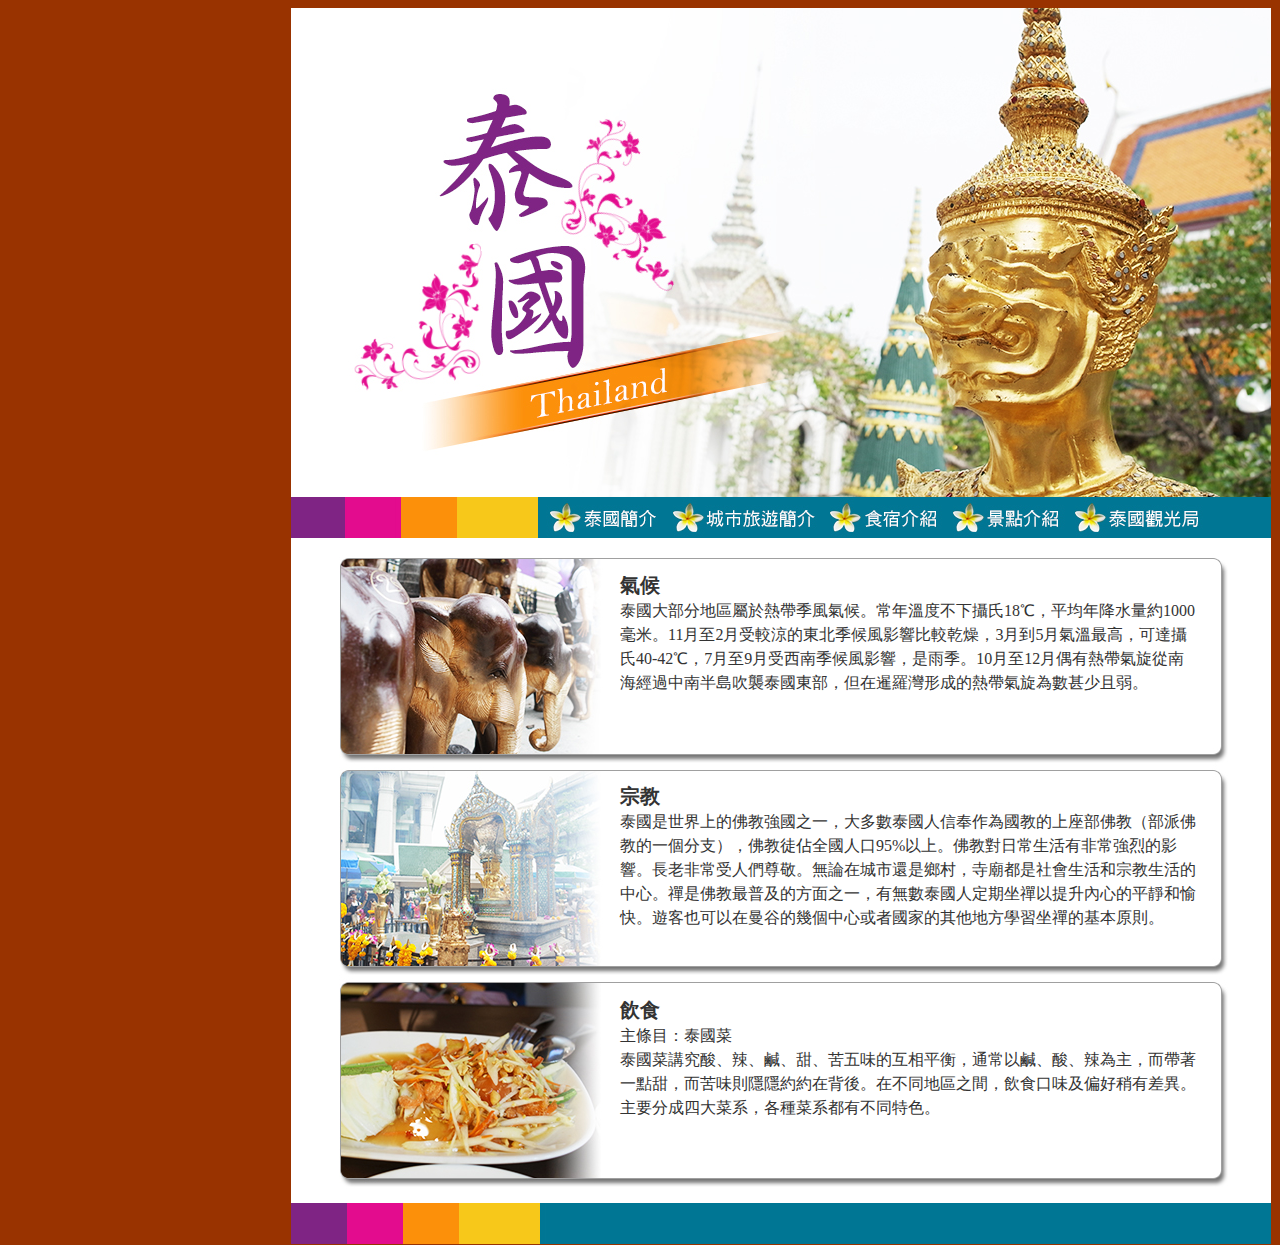
<file: 106/index.html>
<!DOCTYPE html PUBLIC "-//W3C//DTD XHTML 1.0 Transitional//EN" "http://www.w3.org/TR/xhtml1/DTD/xhtml1-transitional.dtd">
<html xmlns="http://www.w3.org/1999/xhtml">
<head>
<title>泰國觀光旅遊資訊</title>
<meta http-equiv="Content-Type" content="text/html; charset=utf-8" />
<style type="text/css">
img {
	margin:0;
	padding:0;
	border:none ;
}

h2 {
	font-size: 20px;
	color:#333 ;
	margin:0;
	padding:0;
}
p {
	font-size:16px ;
	line-height:24px;
	color:#333 ;
	margin:0;
}
</style>
<meta name="keywords" content="泰國,曼谷,四面佛 " />
</head>
<body bgcolor="#993300">
<!-- Save for Web Slices (Untitled-1.psd) -->
<table width="981" border="0" align="right" cellpadding="0" cellspacing="0" id="Table_01">
	<tr>
		<td colspan="8">
			<img id="index_01" src="images/index_01.jpg" width="980" height="489" alt="" /></td>
		<td>
			<img src="images/spacer.gif" width="1" height="489" alt="" /></td>
  </tr>
	<tr>
		<td>
			<img id="index_02" src="images/index_02.jpg" width="247" height="41" alt="" /></td>
		<td colspan="2">
			<img id="index_03" src="images/index_03.jpg" width="135" height="41" alt="" /></td>
		<td>
			<img id="index_04" src="images/index_04.jpg" width="157" height="41" alt="" /></td>
		<td>
			<img id="index_05" src="images/index_05.jpg" width="123" height="41" alt="" /></td>
		<td>
			<img id="index_06" src="images/index_06.jpg" width="122" height="41" alt="" /></td>
		<td colspan="2"><a href="http://www.tattpe.org.tw/Main/Main.aspx"><img src="images/index_07.jpg" alt="" name="index_07" width="196" height="41" id="index_07" /></a></td>
		<td>
			<img src="images/spacer.gif" width="1" height="41" alt="" /></td>
	</tr>
	<tr>
		<td colspan="8">
			<img id="index_08" src="images/index_08.jpg" width="980" height="21" alt="" /></td>
		<td>
			<img src="images/spacer.gif" width="1" height="21" alt="" /></td>
	</tr>
	<tr>
		<td colspan="2" rowspan="7">
			<img id="index_09" src="images/index_09.jpg" width="329" height="624" alt="" /></td>
		<td colspan="6">
			<img id="index_10" src="images/index_10.jpg" width="651" height="13" alt="" /></td>
		<td>
			<img src="images/spacer.gif" width="1" height="13" alt="" /></td>
	</tr>
	<tr>
		<td colspan="5" valign="top" bgcolor="#FFFFFF"><h2>氣候<br />
	    </h2>
	    <p>泰國大部分地區屬於熱帶季風氣候。常年溫度不下攝氏18℃，平均年降水量約1000毫米。11月至2月受較涼的東北季候風影響比較乾燥，3月到5月氣溫最高，可達攝氏40-42℃，7月至9月受西南季候風影響，是雨季。10月至12月偶有熱帶氣旋從南海經過中南半島吹襲泰國東部，但在暹羅灣形成的熱帶氣旋為數甚少且弱。</p></td>
		<td rowspan="7">
			<img id="index_12" src="images/index_12.jpg" width="75" height="631" alt="" /></td>
		<td>
			<img src="images/spacer.gif" width="1" height="175" alt="" /></td>
	</tr>
	<tr>
		<td colspan="5">
			<img id="index_13" src="images/index_13.jpg" width="576" height="36" alt="" /></td>
		<td>
			<img src="images/spacer.gif" width="1" height="36" alt="" /></td>
	</tr>
	<tr>
		<td colspan="5" valign="top" bgcolor="#FFFFFF"><h2>宗教<br />
	    </h2>
	    <p>泰國是世界上的佛教強國之一，大多數泰國人信奉作為國教的上座部佛教（部派佛教的一個分支），佛教徒佔全國人口95%以上。佛教對日常生活有非常強烈的影響。長老非常受人們尊敬。無論在城市還是鄉村，寺廟都是社會生活和宗教生活的中心。禪是佛教最普及的方面之一，有無數泰國人定期坐禪以提升內心的平靜和愉快。遊客也可以在曼谷的幾個中心或者國家的其他地方學習坐禪的基本原則。</p></td>
		<td>
			<img src="images/spacer.gif" width="1" height="177" alt="" /></td>
	</tr>
	<tr>
		<td colspan="5">
			<img id="index_15" src="images/index_15.jpg" width="576" height="37" alt="" /></td>
		<td>
			<img src="images/spacer.gif" width="1" height="37" alt="" /></td>
	</tr>
	<tr>
		<td colspan="5" valign="top" bgcolor="#FFFFFF"><h2>飲食<br />
		  </h2>
		  <p>主條目：泰國菜<br />
	    泰國菜講究酸、辣、鹹、甜、苦五味的互相平衡，通常以鹹、酸、辣為主，而帶著一點甜，而苦味則隱隱約約在背後。在不同地區之間，飲食口味及偏好稍有差異。主要分成四大菜系，各種菜系都有不同特色。</p></td>
		<td>
			<img src="images/spacer.gif" width="1" height="173" alt="" /></td>
	</tr>
	<tr>
		<td colspan="5" rowspan="2">
			<img id="index_17" src="images/index_17.jpg" width="576" height="33" alt="" /></td>
		<td>
			<img src="images/spacer.gif" width="1" height="13" alt="" /></td>
	</tr>
	<tr>
		<td colspan="2">
			<img id="index_18" src="images/index_18.jpg" width="329" height="20" alt="" /></td>
		<td>
			<img src="images/spacer.gif" width="1" height="20" alt="" /></td>
	</tr>
	<tr>
		<td colspan="8">
			<img id="index_19" src="images/index_19.jpg" width="980" height="41" alt="" /></td>
		<td>
			<img src="images/spacer.gif" width="1" height="41" alt="" /></td>
	</tr>
	<tr>
		<td>
			<img src="images/spacer.gif" width="247" height="1" alt="" /></td>
		<td>
			<img src="images/spacer.gif" width="82" height="1" alt="" /></td>
		<td>
			<img src="images/spacer.gif" width="53" height="1" alt="" /></td>
		<td>
			<img src="images/spacer.gif" width="157" height="1" alt="" /></td>
		<td>
			<img src="images/spacer.gif" width="123" height="1" alt="" /></td>
		<td>
			<img src="images/spacer.gif" width="122" height="1" alt="" /></td>
		<td>
			<img src="images/spacer.gif" width="121" height="1" alt="" /></td>
		<td>
			<img src="images/spacer.gif" width="75" height="1" alt="" /></td>
		<td></td>
	</tr>
</table>
<!-- End Save for Web Slices -->
</body>
</html>
</file>
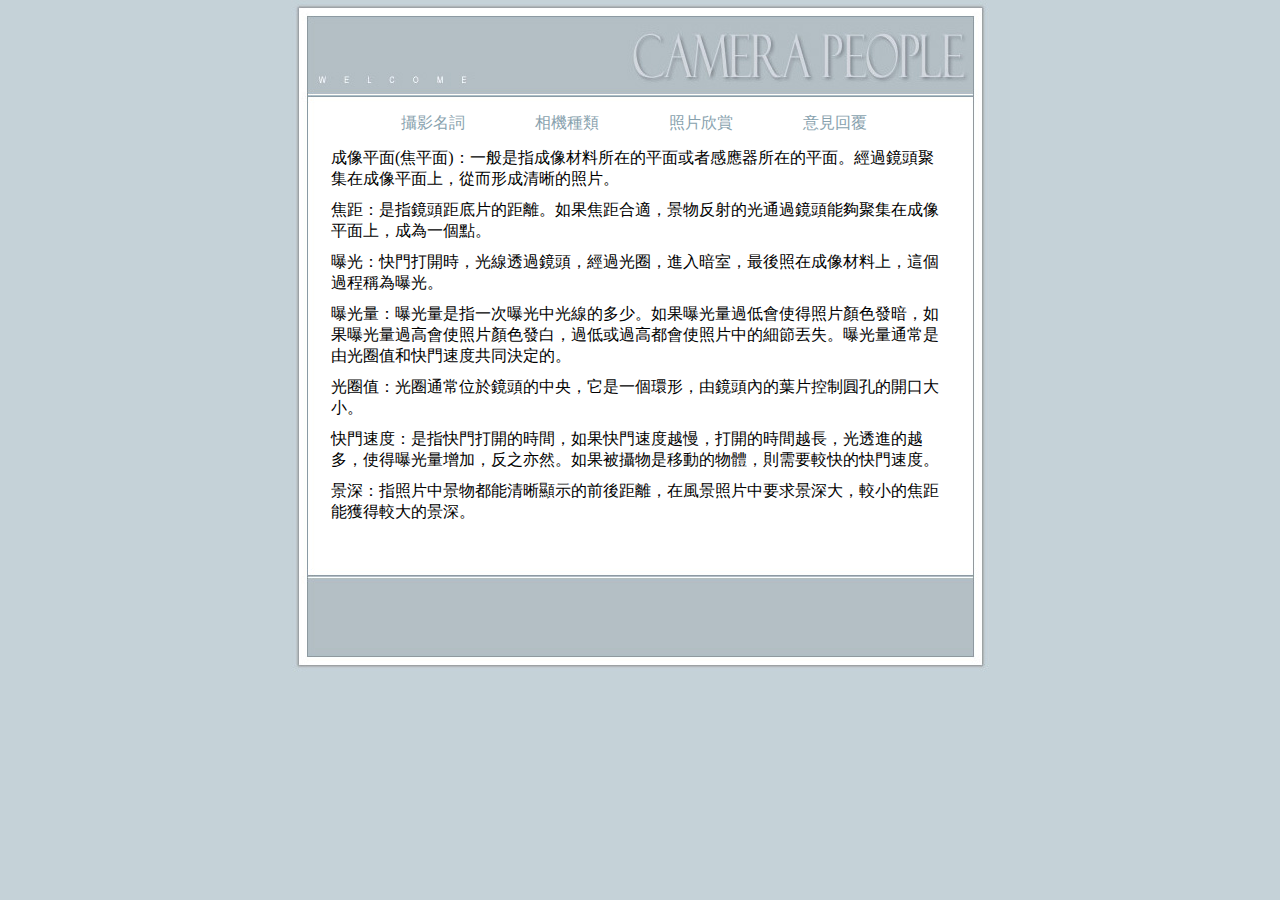
<file: 204/index.html>
<!DOCTYPE html PUBLIC "-//W3C//DTD XHTML 1.0 Transitional//EN" "http://www.w3.org/TR/xhtml1/DTD/xhtml1-transitional.dtd">
<html xmlns="http://www.w3.org/1999/xhtml">
<head>
<meta http-equiv="Content-Type" content="text/html; charset=utf-8" />
<title>CAMERA PEOPLE</title>
<link href="main.css" rel="stylesheet" type="text/css" />
</head>
<body style="background-color: #C5D2D8; margin-top: 0px; margin-bottom: 0px; margin-left: 0px; margin-right: 0px;">

<div id="header">
		
</div>
<div id="menu">
  <ul>
    <li><a href="index.html">攝影名詞</a></li>
    <li><a href="camera-1.html">相機種類</a></li>
    <li><a href="camera-2.html">照片欣賞</a></li>
    <li><a href="mailto:nneo@mail.csf.org">意見回覆</a></li>
  </ul>
</div>
<div id="content">
<p>成像平面(焦平面)：一般是指成像材料所在的平面或者感應器所在的平面。經過鏡頭聚集在成像平面上，從而形成清晰的照片。
  </p>
  <p> 焦距：是指鏡頭距底片的距離。如果焦距合適，景物反射的光通過鏡頭能夠聚集在成像平面上，成為一個點。</p>
  <p> 曝光：快門打開時，光線透過鏡頭，經過光圈，進入暗室，最後照在成像材料上，這個過程稱為曝光。</p>
  <p> 曝光量：曝光量是指一次曝光中光線的多少。如果曝光量過低會使得照片顏色發暗，如果曝光量過高會使照片顏色發白，過低或過高都會使照片中的細節丟失。曝光量通常是由光圈值和快門速度共同決定的。</p>
  <p> 光圈值：光圈通常位於鏡頭的中央，它是一個環形，由鏡頭內的葉片控制圓孔的開口大小。</p>
  <p> 快門速度：是指快門打開的時間，如果快門速度越慢，打開的時間越長，光透進的越多，使得曝光量增加，反之亦然。如果被攝物是移動的物體，則需要較快的快門速度。</p>
  <p> 景深：指照片中景物都能清晰顯示的前後距離，在風景照片中要求景深大，較小的焦距能獲得較大的景深。</p>
</div>
<div id="footer">

</div>

</body>
</html>
</file>
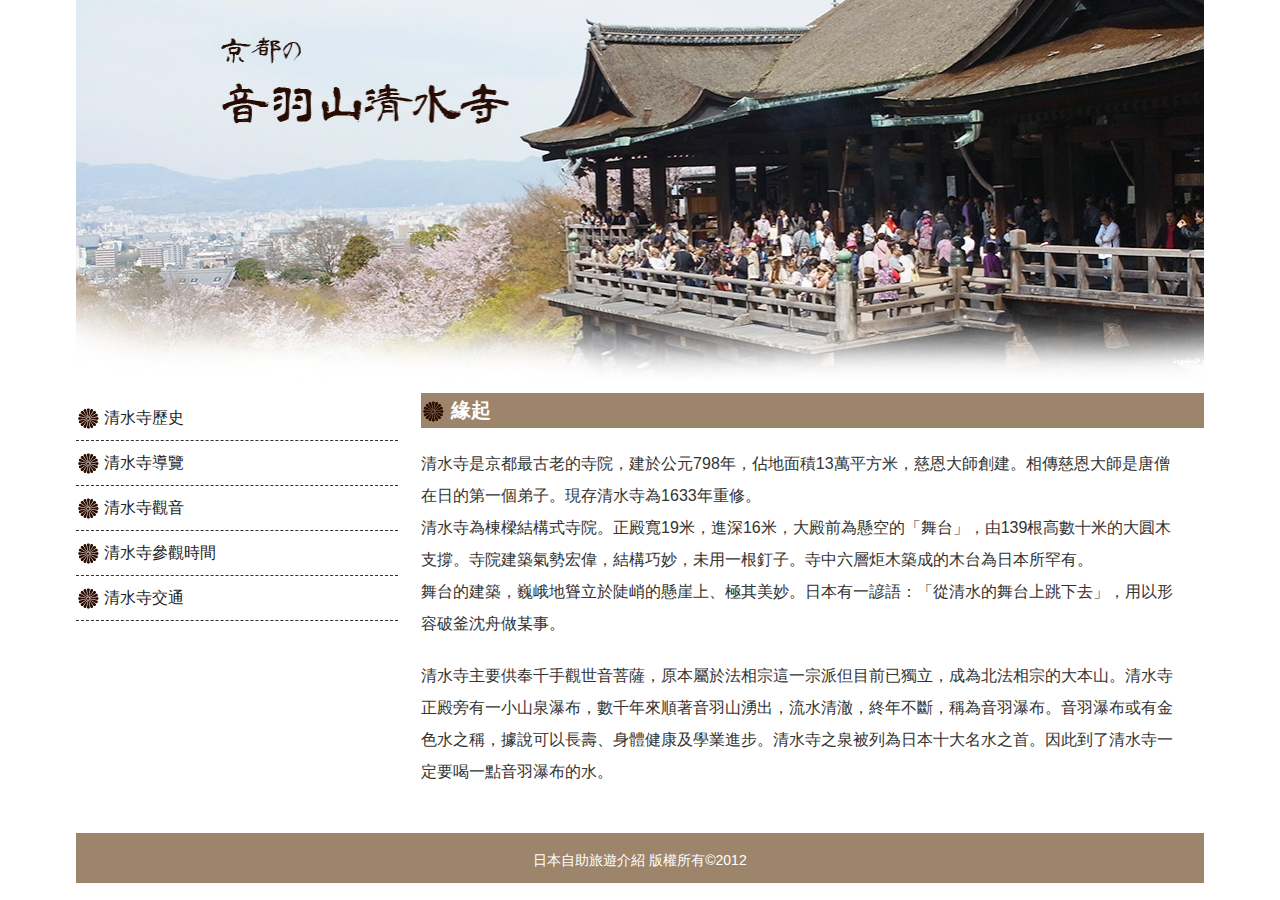
<file: 206/index.html>
<!doctype html>
<!--[if lt IE 7]> <html class="ie6 oldie"> <![endif]-->
<!--[if IE 7]>    <html class="ie7 oldie"> <![endif]-->
<!--[if IE 8]>    <html class="ie8 oldie"> <![endif]-->
<!--[if gt IE 8]><!-->
<html class="">
<!--<![endif]-->
<head>
<meta charset="utf-8">
<meta name="viewport" content="width=device-width, initial-scale=1">
<title>清水寺旅遊介紹</title>
<link href="boilerplate.css" rel="stylesheet" type="text/css">

<style type="text/css">


img{
	margin:0;
	padding:0;
}

.gridContainer.clearfix #LayoutDiv4{
	height:50px ;
	background-color:#9D856C ;
	}
.gridContainer.clearfix #LayoutDiv4 p{
		text-align:center ;
		font-size:14px ;
		color:#fff;
		padding:5px 10px ;
}
ul {
	font-size: 16px;
	line-height: 32px;
	padding: 0px;
	list-style-type: none;
}
li {
	background-image: url(images/sidebar_li.png);
	background-repeat: no-repeat;
	background-position: left center;
	padding-top: 6px;
	padding-right: 0px;
	padding-bottom: 6px;
	padding-left: 28px;
	border-bottom-width: 1px;
	border-bottom-style: dashed;
	border-bottom-color: #333;
}
h1 {
	font-size: 20px;
	color: #FFF;
	background-color: #9D856C;
	background-image: url(images/sidebar_li.png);
	background-repeat: no-repeat;
	background-position: left center;
	padding-top: 5px;
	padding-right: 0px;
	padding-bottom: 5px;
	padding-left: 30px;
}
</style>
<link href="main.css" rel="stylesheet" type="text/css">
<!-- 
To learn more about the conditional comments around the html tags at the top of the file:
paulirish.com/2008/conditional-stylesheets-vs-css-hacks-answer-neither/

Do the following if you're using your customized build of modernizr (http://www.modernizr.com/):
* insert the link to your js here
* remove the link below to the html5shiv
* add the "no-js" class to the html tags at the top
* you can also remove the link to respond.min.js if you included the MQ Polyfill in your modernizr build 
-->
<!--[if lt IE 9]>
<script src="//html5shiv.googlecode.com/svn/trunk/html5.js"></script>
<![endif]-->
<script src="respond.min.js"></script>
</head>
<body>
<div class="gridContainer clearfix">
  <div id="LayoutDiv1">

  </div>
  <div id="LayoutDiv2">
    <ul>
      <li>清水寺歷史</li>
      <li>清水寺導覽</li>
      <li>清水寺觀音</li>
      <li>清水寺參觀時間</li>
      <li>清水寺交通<br>
      </li>
    </ul>
  </div>
  <div id="LayoutDiv3">
    <h1>緣起</h1>
    <p>清水寺是京都最古老的寺院，建於公元798年，佔地面積13萬平方米，慈恩大師創建。相傳慈恩大師是唐僧在日的第一個弟子。現存清水寺為1633年重修。<br>
      清水寺為棟樑結構式寺院。正殿寬19米，進深16米，大殿前為懸空的「舞台」，由139根高數十米的大圓木支撐。寺院建築氣勢宏偉，結構巧妙，未用一根釘子。寺中六層炬木築成的木台為日本所罕有。<br>
      舞台的建築，巍峨地聳立於陡峭的懸崖上、極其美妙。日本有一諺語：「從清水的舞台上跳下去」，用以形容破釜沈舟做某事。<br>
    </p>
    <p>清水寺主要供奉千手觀世音菩薩，原本屬於法相宗這一宗派但目前已獨立，成為北法相宗的大本山。清水寺正殿旁有一小山泉瀑布，數千年來順著音羽山湧出，流水清澈，終年不斷，稱為音羽瀑布。音羽瀑布或有金色水之稱，據說可以長壽、身體健康及學業進步。清水寺之泉被列為日本十大名水之首。因此到了清水寺一定要喝一點音羽瀑布的水。 </p>
  </div>
  <p>&nbsp;</p>
  <div id="LayoutDiv4">
    <p>日本自助旅遊介紹 版權所有&copy;2012</p>
  </div>
</div>
</body>
</html>
</file>
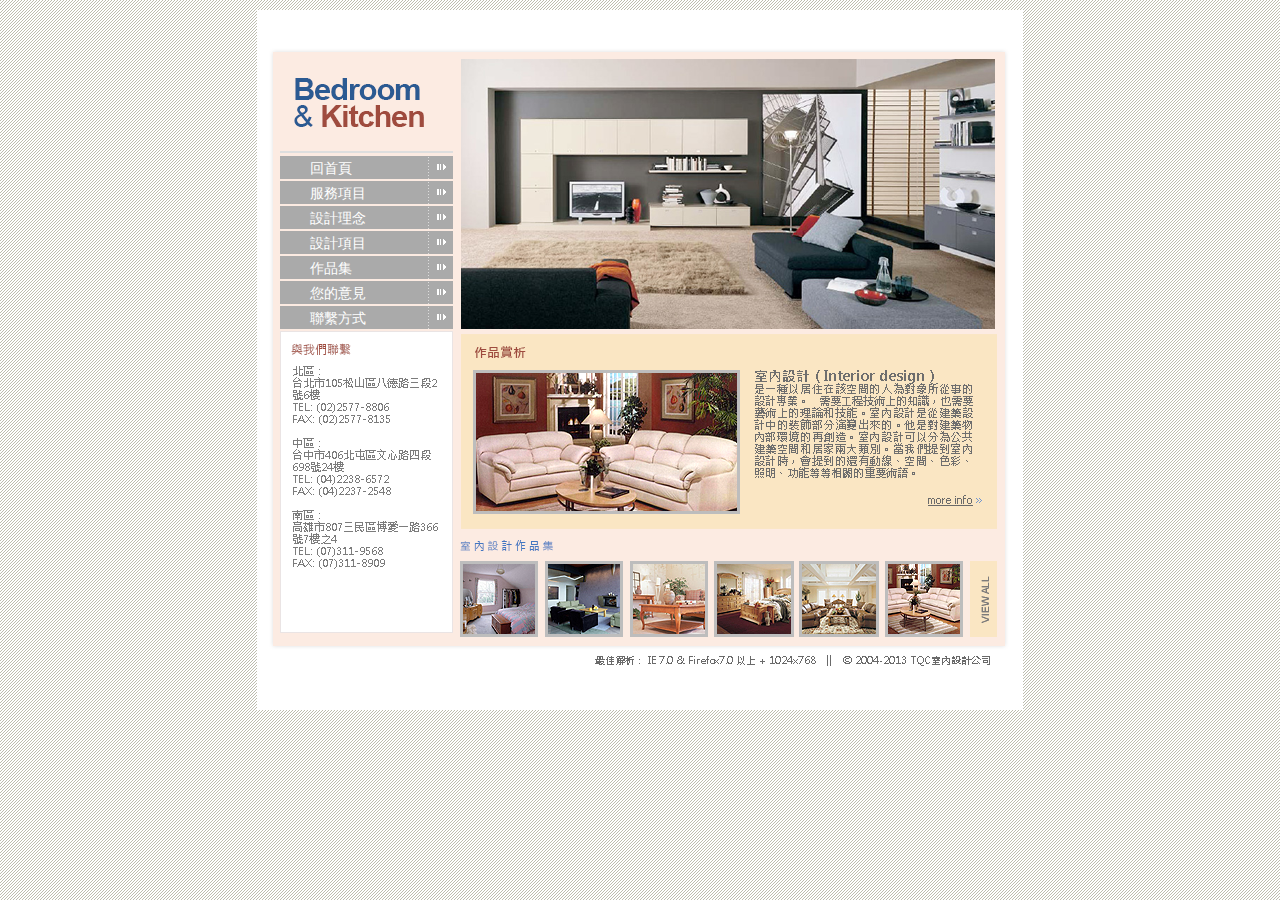
<file: 208/index.html>
<!DOCTYPE html PUBLIC "-//W3C//DTD XHTML 1.0 Transitional//EN" "http://www.w3.org/TR/xhtml1/DTD/xhtml1-transitional.dtd">
<html xmlns="http://www.w3.org/1999/xhtml">
<head>
<meta http-equiv="Content-Type" content="text/html; charset=utf-8" />
<title>無標題文件</title>
<link href="web.css" rel="stylesheet" type="text/css" />
</head>

<body>
<div id="header"></div>
<div id="main">
  <div id="mainL"><img src="images/logo.png" width="173" height="97" />
    <ul>
      <li><a href="#">回首頁</a></li>
      <li><a href="#">服務項目</a></li>
      <li><a href="#">設計理念</a></li>
      <li><a href="#">設計項目</a></li>
      <li><a href="#">作品集</a></li>
      <li><a href="#">您的意見</a></li>
      <li><a href="#">聯繫方式</a><img src="images/contact.png" width="173" height="308" /></li>
    </ul>
  </div>
  <img src="images/banner.png" name="banner" width="537" height="270" id="banner" /><img src="images/portfolio.png" width="537" height="308" />
  <div id="mainR"></div>
</div>
<div id="footer"></div>
</body>
</html>
</file>
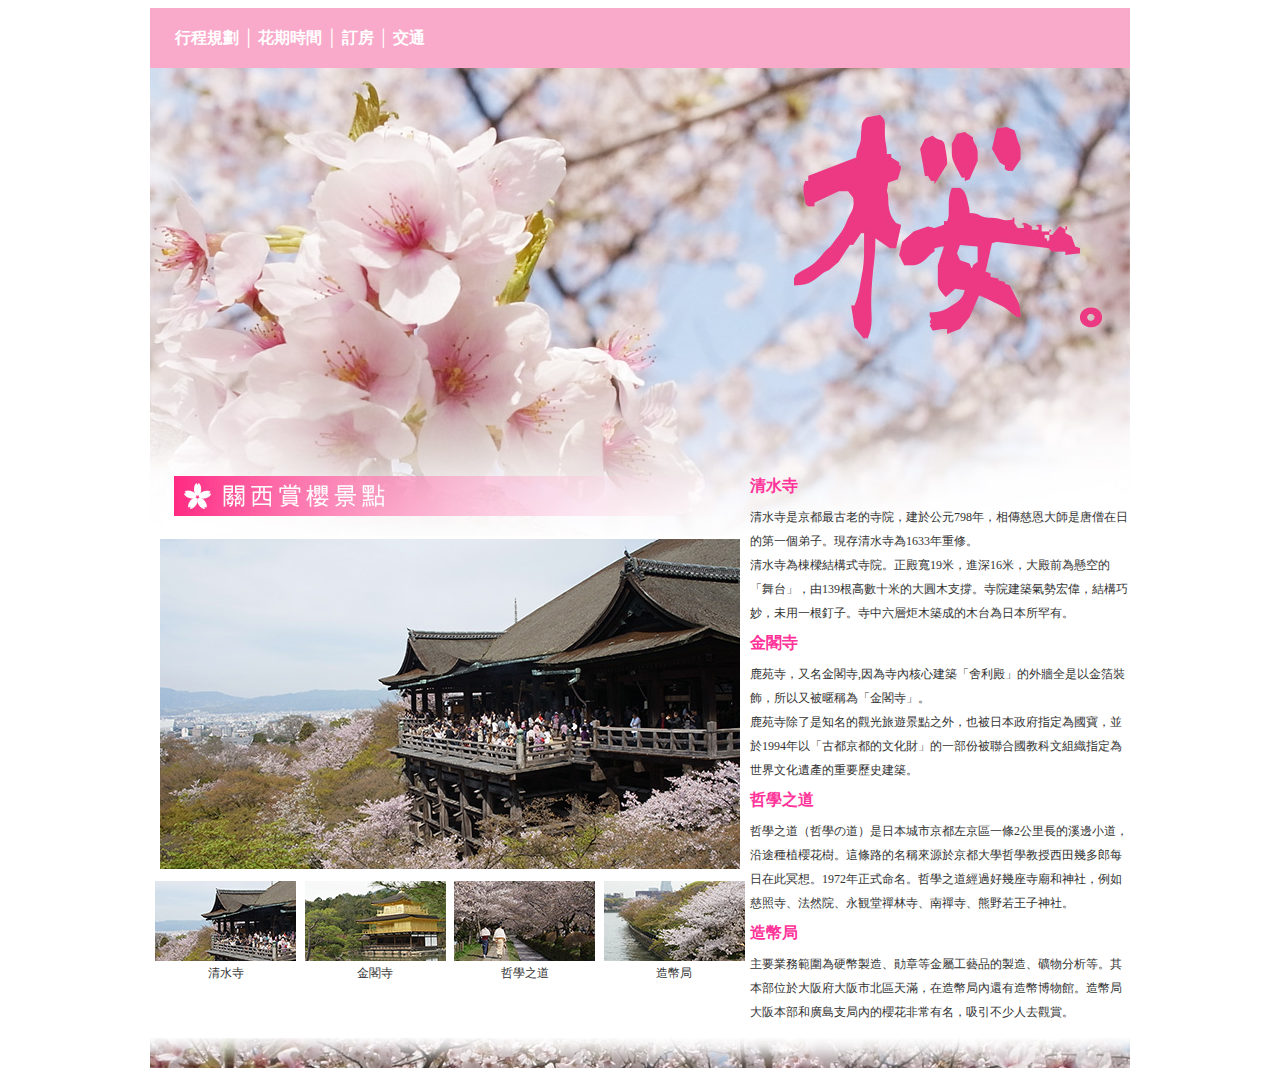
<file: 302-1/index.html>
<!DOCTYPE html PUBLIC "-//W3C//DTD XHTML 1.0 Transitional//EN" "http://www.w3.org/TR/xhtml1/DTD/xhtml1-transitional.dtd">
<html xmlns="http://www.w3.org/1999/xhtml">
<head>
<title>日本關西賞櫻景點介紹</title>
<meta http-equiv="Content-Type" content="text/html; charset=utf-8" />
<style type="text/css">
p {
	font-size: 12px;
	line-height:24px;
	color: #333;
	margin:0 ;
	padding: 0;
}
h3{
	font-size:16px ;
	color:#F39 ;
	margin:8px 0 ;
	padding: 0;
}
img {
	border-top-width: 0px;
	border-right-width: 0px;
	border-bottom-width: 0px;
	border-left-width: 0px;
}
.top_nar {
	font-size: 16px;
	color: #FFF;
	font-weight: bold;
	padding-left: 25px;
}
a:link, a:visited {
	color: #FFFFFF;
	text-decoration: none;
}
a:hover, a:active {
	color: #ED3983;
}
</style>
<script type="text/javascript">
function MM_preloadImages() { //v3.0
  var d=document; if(d.images){ if(!d.MM_p) d.MM_p=new Array();
    var i,j=d.MM_p.length,a=MM_preloadImages.arguments; for(i=0; i<a.length; i++)
    if (a[i].indexOf("#")!=0){ d.MM_p[j]=new Image; d.MM_p[j++].src=a[i];}}
}

function MM_findObj(n, d) { //v4.01
  var p,i,x;  if(!d) d=document; if((p=n.indexOf("?"))>0&&parent.frames.length) {
    d=parent.frames[n.substring(p+1)].document; n=n.substring(0,p);}
  if(!(x=d[n])&&d.all) x=d.all[n]; for (i=0;!x&&i<d.forms.length;i++) x=d.forms[i][n];
  for(i=0;!x&&d.layers&&i<d.layers.length;i++) x=MM_findObj(n,d.layers[i].document);
  if(!x && d.getElementById) x=d.getElementById(n); return x;
}

function MM_swapImage() { //v3.0
  var i,j=0,x,a=MM_swapImage.arguments; document.MM_sr=new Array; for(i=0;i<(a.length-2);i+=3)
   if ((x=MM_findObj(a[i]))!=null){document.MM_sr[j++]=x; if(!x.oSrc) x.oSrc=x.src; x.src=a[i+2];}
}

function disableRightClick(e)

{

  var message = "尊重版權,請停止使用右鍵";

  

  if(!document.rightClickDisabled) // initialize

  {

    if(document.layers) 

    {

      document.captureEvents(Event.MOUSEDOWN);

      document.onmousedown = disableRightClick;

    }

    else document.oncontextmenu = disableRightClick;

    return document.rightClickDisabled = true;

  }

  if(document.layers || (document.getElementById && !document.all))

  {

    if (e.which==2||e.which==3)

    {

      alert(message);

      return false;

    }

  }

  else

  {

    alert(message);

    return false;

  }

}

disableRightClick();

</script>
</head>
<body bgcolor="#FFFFFF" onload="MM_preloadImages('images/item1_580.jpg','images/item2_580.jpg','images/item3_580.jpg','images/item4_580.jpg')">
<!-- Save for Web Slices (DW03.psd) -->
<table width="980" border="0" align="center" cellpadding="0" cellspacing="0" id="Table_01">
	<tr>
		<td height="60" colspan="2" bgcolor="#f9aaca" class="top_nar"><a href="#">行程規劃</a> │ <a href="#">花期時間</a> │ <a href="#">訂房 </a>│<a href="#"> 交通</a></td>
	</tr>
	<tr>
		<td colspan="2">
			<img id="DW03_02" src="images/DW03_02.jpg" width="980" height="400" alt="" /></td>
	</tr>
	<tr>
		<td>
			<img id="DW03_03" src="images/DW03_03.jpg" width="600" height="68" alt="" /></td>
		<td width="380" rowspan="2" valign="top" background="images/DW03_04.jpg"><h3>清水寺</h3>
	    <p>清水寺是京都最古老的寺院，建於公元798年，相傳慈恩大師是唐僧在日的第一個弟子。現存清水寺為1633年重修。<br />
清水寺為棟樑結構式寺院。正殿寬19米，進深16米，大殿前為懸空的「舞台」，由139根高數十米的大圓木支撐。寺院建築氣勢宏偉，結構巧妙，未用一根釘子。寺中六層炬木築成的木台為日本所罕有。</p>
	    <h3> 金閣寺</h3>
	    <p>鹿苑寺，又名金閣寺,因為寺內核心建築「舍利殿」的外牆全是以金箔裝飾，所以又被暱稱為「金閣寺」。<br />
	      鹿苑寺除了是知名的觀光旅遊景點之外，也被日本政府指定為國寶，並於1994年以「古都京都的文化財」的一部份被聯合國教科文組織指定為世界文化遺產的重要歷史建築。</p>
	    <h3>哲學之道</h3>
	    <p>哲學之道（哲學の道）是日本城市京都左京區一條2公里長的溪邊小道，沿途種植櫻花樹。這條路的名稱來源於京都大學哲學教授西田幾多郎每日在此冥想。1972年正式命名。哲學之道經過好幾座寺廟和神社，例如慈照寺、法然院、永観堂禪林寺、南禪寺、熊野若王子神社。</p>
	    <h3>造幣局</h3>
	    <p>主要業務範圍為硬幣製造、勛章等金屬工藝品的製造、礦物分析等。其本部位於大阪府大阪市北區天滿，在造幣局內還有造幣博物館。造幣局大阪本部和廣島支局內的櫻花非常有名，吸引不少人去觀賞。</p></td>
	</tr>
	<tr>
		<td width="600" height="502" valign="top"><table width="100%">
		  <tr>
		    <td height="330" colspan="4" align="center"><img src="images/item1_580.jpg" width="580" height="330" id="main"/></td>
	      </tr>
		  <tr>
		    <td height="120" align="center"><p><img src="images/item1_141.jpg" name="item1" width="141" height="80" id="item1" onmouseover="MM_swapImage('main','','images/item1_580.jpg',1)" /><br />
		    清水寺</p></td>
		    <td align="center"><p><img src="images/item2_141.jpg" name="item2" width="141" height="80" id="item2" onmouseover="MM_swapImage('main','','images/item2_580.jpg',1)" /><br />
	        金閣寺</p></td>
		    <td align="center"><p><img src="images/item3_141.jpg" name="item3" width="141" height="80" id="item3" onmouseover="MM_swapImage('main','','images/item3_580.jpg',1)" /><br />
	        哲學之道</p></td>
		    <td align="center"><p><img src="images/item4_141.jpg" name="item4" width="141" height="80" id="item4" onmouseover="MM_swapImage('main','','images/item4_580.jpg',1)" /><br />
	        造幣局</p></td>
	      </tr>
	    </table></td>
  </tr>
	<tr>
		<td colspan="2">
			<img id="DW03_06" src="images/DW03_06.jpg" width="980" height="30" alt="" /></td>
	</tr>
</table>
<!-- End Save for Web Slices -->
</body>
</html>
</file>
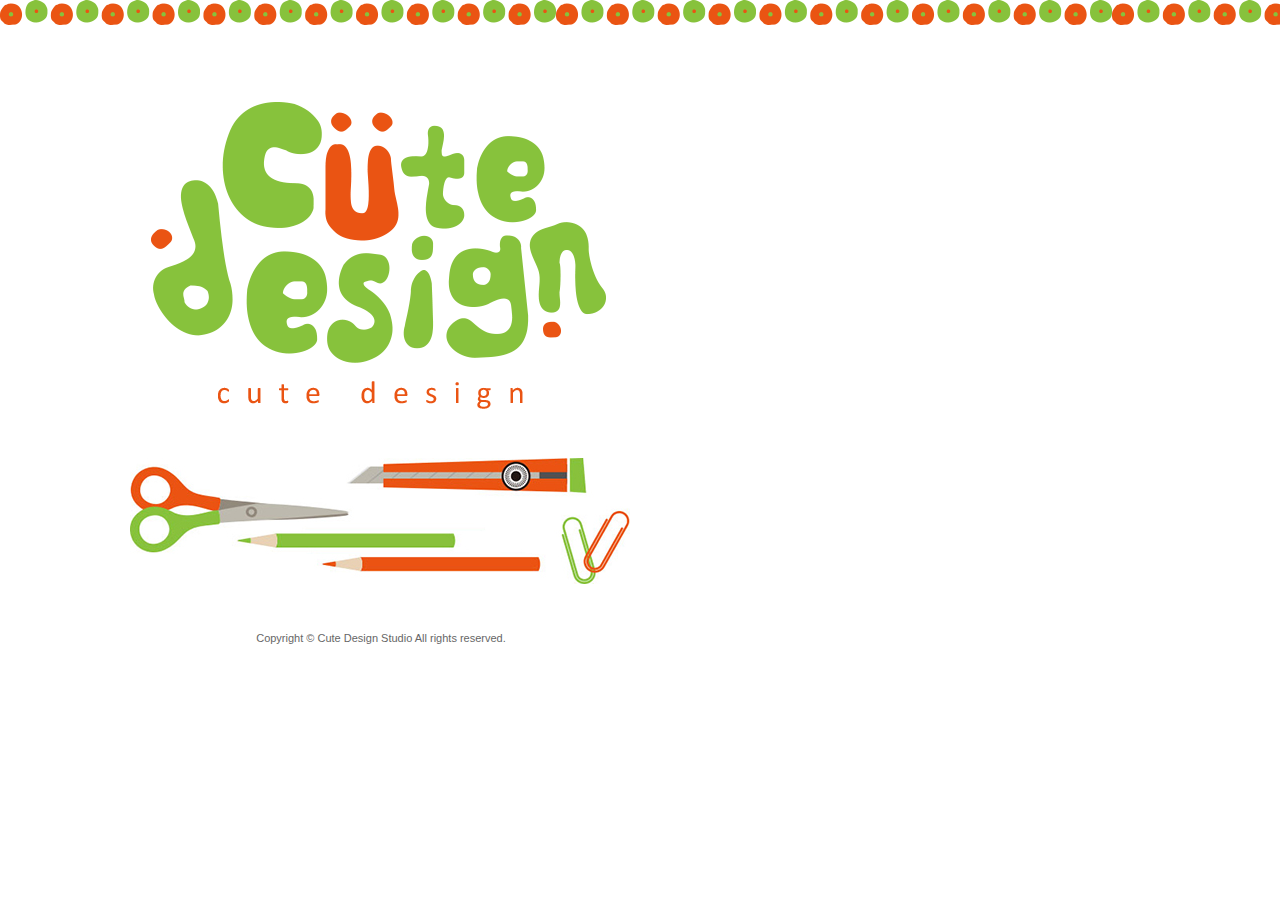
<file: Ch04/index.html>
<!DOCTYPE html PUBLIC "-//W3C//DTD XHTML 1.0 Transitional//EN" "http://www.w3.org/TR/xhtml1/DTD/xhtml1-transitional.dtd">
<html xmlns="http://www.w3.org/1999/xhtml">
<head>
<meta http-equiv="Content-Type" content="text/html; charset=utf-8" />
<title>Cute Design Studio</title>
<style type="text/css">
body,td,th {
	font-family: Arial, Helvetica, sans-serif;
	font-size: 11px;
	color: #666666;
	text-align: center;
}
body {
	background-image: url(images/cute_design_bg.png);
	background-repeat: repeat-x;
	margin-left: 0px;
	margin-top: 0px;
	margin-right: 0px;
	margin-bottom: 0px;
}
#apDiv1 {
	position: absolute;
	left: 241px;
	top: 632px;
	width: 280px;
	height: 20px;
	z-index: 3;
}
#apDiv2 {
	position: absolute;
	left: 151px;
	top: 102px;
	width: 455px;
	height: 312px;
	z-index: 1;
}
#apDiv3 {
	position: absolute;
	left: 130px;
	top: 458px;
	width: 500px;
	height: 126px;
	z-index: 2;
}

.noborder {
	border-top-style: none;
	border-right-style: none;
	border-bottom-style: none;
	border-left-style: none;
}
</style>
</head>

<body>
<div id="apDiv1"> Copyright &copy; Cute Design Studio All rights reserved. </div>
<div id="apDiv2"><a href="main.html"><img src="images/cute_design_logo.png" alt="進入首頁" width="455" height="312" class="noborder" /></a></div>
<div id="apDiv3"><a href="main.html"><img src="images/intro.jpg" alt="進入首頁" width="500" height="126" class="noborder" /></a></div>
</body>
</html>
</file>
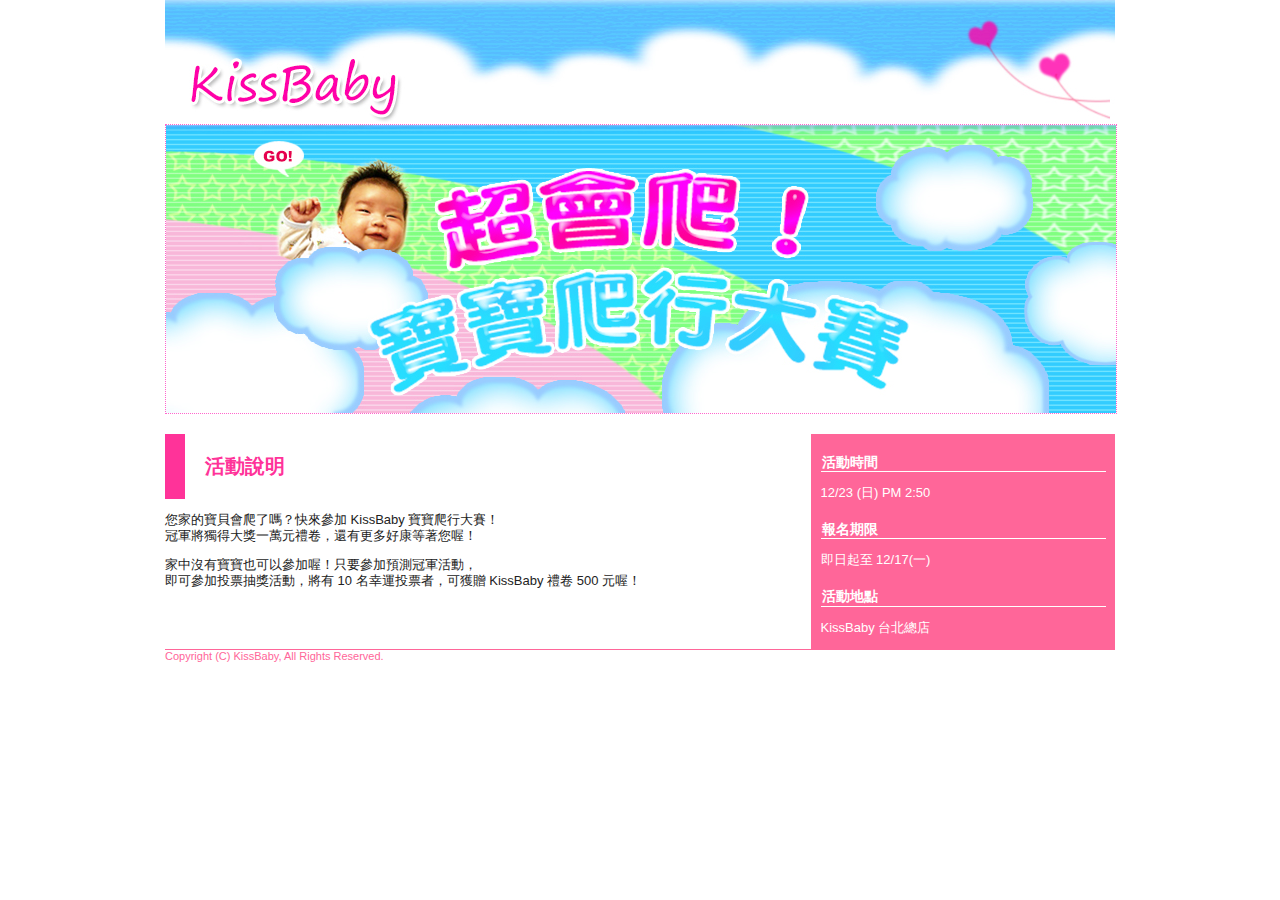
<file: Ch08_ex/index.html>
<!doctype html>
<!--[if lt IE 7]> <html class="ie6 oldie"> <![endif]-->
<!--[if IE 7]>    <html class="ie7 oldie"> <![endif]-->
<!--[if IE 8]>    <html class="ie8 oldie"> <![endif]-->
<!--[if gt IE 8]><!-->
<html class="">
<!--<![endif]-->
<head>
<meta charset="utf-8">
<meta name="viewport" content="width=device-width, initial-scale=1">
<title>未命名文件</title>
<link href="boilerplate.css" rel="stylesheet" type="text/css">
<link href="kissbaby.css" rel="stylesheet" type="text/css">
<!-- 
若要深入了解檔案頂端 html 標籤周圍的條件式註解:
paulirish.com/2008/conditional-stylesheets-vs-css-hacks-answer-neither/

如果您使用自訂的 Modernizr 組建 (http://www.modernizr.com/)，請執行下列動作:
* 在這裡將連結插入您的 js
* 將下列連結移至 html5shiv
* 將「no-js」類別新增至頂端的 html 標籤
* 如果您在 Modernizr 組建中包含 MQ Polyfill，也可以將連結移至 respond.min.js 
-->
<!--[if lt IE 9]>
<script src="//html5shiv.googlecode.com/svn/trunk/html5.js"></script>
<![endif]-->
<script src="respond.min.js"></script>
</head>
<body>
<div class="gridContainer clearfix">
  <div id="header"></div>
  <div id="mainimg"><img src="images/mainimg.jpg" alt="活動圖片"></div>
  <div id="content">
    <h1>活動說明</h1>
    <p>您家的寶貝會爬了嗎？快來參加 KissBaby 寶寶爬行大賽！<br>
    冠軍將獨得大獎一萬元禮卷，還有更多好康等著您喔！ </p>
    <p>家中沒有寶寶也可以參加喔！只要參加預測冠軍活動，<br>
      即可參加投票抽獎活動，將有 10 名幸運投票者，可獲贈 KissBaby 禮卷 500 元喔！ <br>
    </p>
  </div>
  <div id="siderbar">
    <h2>活動時間</h2>
    <p>12/23 (日) PM 2:50</p>
    <h2>報名期限</h2>
    <p>即日起至 12/17(一) </p>
    <h2>活動地點</h2>
    <p>KissBaby 台北總店<br>
    </p>
  </div>
  <div id="footer">Copyright (C) KissBaby, All Rights Reserved.</div>
</div>
</body>
</html>
</file>
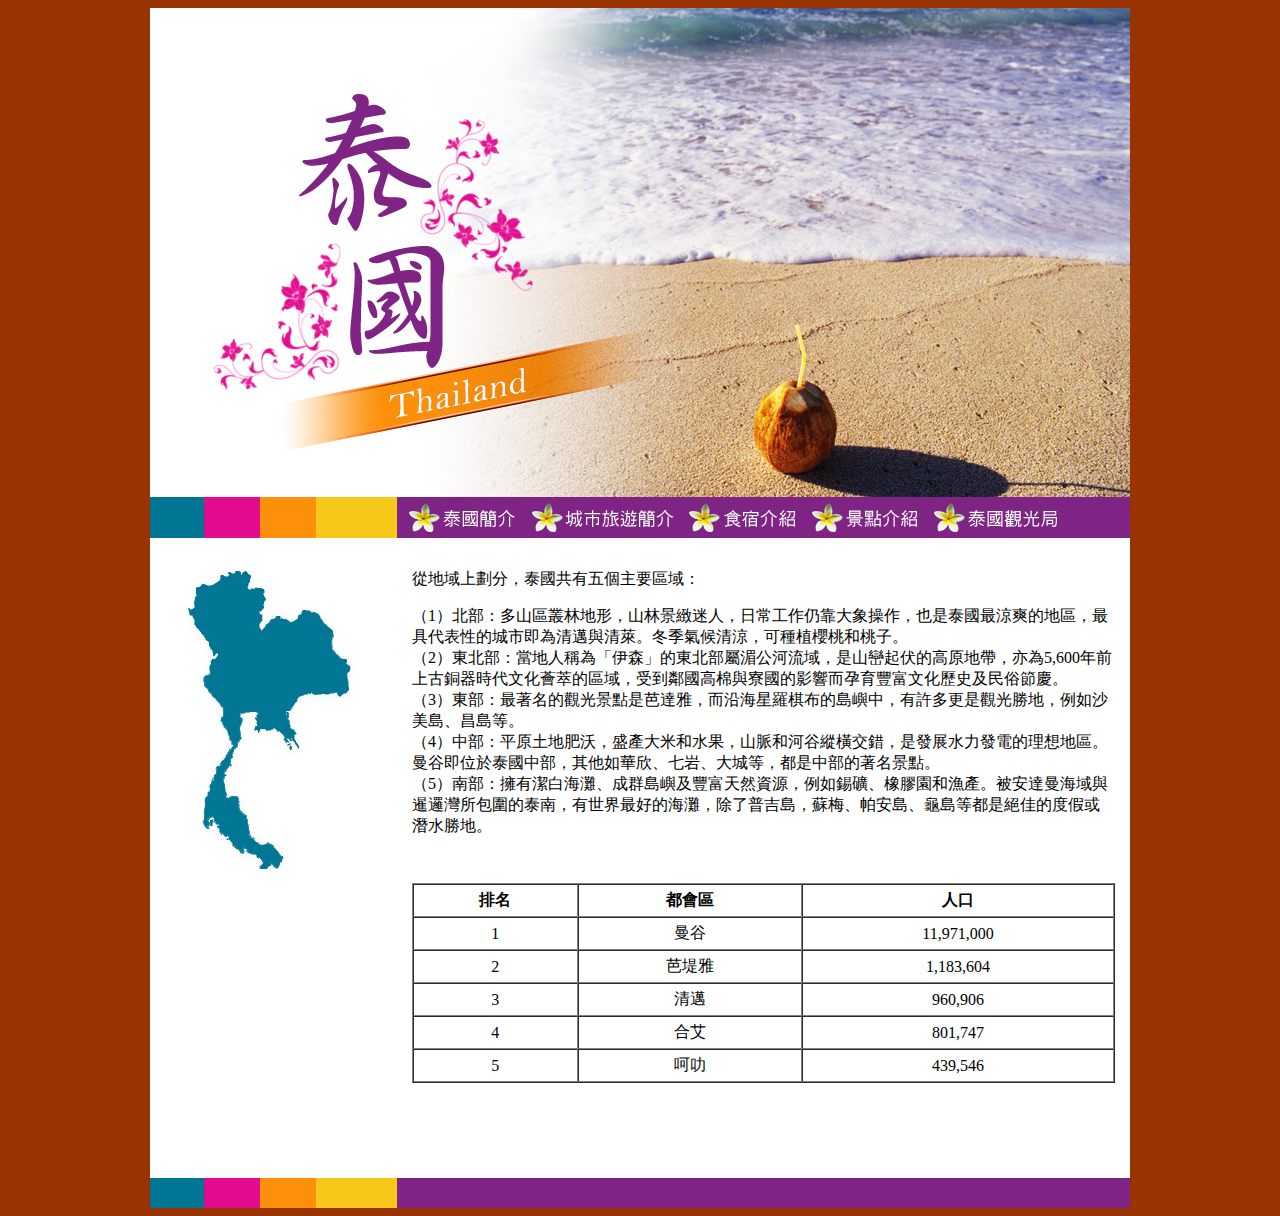
<file: 106/citytour_i.html>
<!DOCTYPE html PUBLIC "-//W3C//DTD XHTML 1.0 Transitional//EN" "http://www.w3.org/TR/xhtml1/DTD/xhtml1-transitional.dtd">
<html xmlns="http://www.w3.org/1999/xhtml">
<head>
<title>citytour_i</title>
<meta http-equiv="Content-Type" content="text/html; charset=utf-8" />
</head>
<body bgcolor="#993300">
<!-- Save for Web Slices (citytour_i.psd) -->
<table width="980" border="0" align="center" cellpadding="0" cellspacing="0" id="___01">
	<tr>
		<td colspan="6">
			<img id="citytour_i_01" src="images/images/citytour_i_01.jpg" width="980" height="489" alt="" /></td>
	</tr>
	<tr>
		<td>
			<img id="citytour_i_02" src="images/images/citytour_i_02.jpg" width="247" height="41" alt="" /></td>
		<td>
			<img id="citytour_i_03" src="images/images/citytour_i_03.jpg" width="135" height="41" alt="" /></td>
		<td>
			<img id="citytour_i_04" src="images/images/citytour_i_04.jpg" width="157" height="41" alt="" /></td>
		<td>
			<img id="citytour_i_05" src="images/images/citytour_i_05.jpg" width="123" height="41" alt="" /></td>
		<td>
			<img id="citytour_i_06" src="images/images/citytour_i_06.jpg" width="122" height="41" alt="" /></td>
		<td>
			<img id="citytour_i_07" src="images/images/citytour_i_07.jpg" width="196" height="41" alt="" /></td>
	</tr>
	<tr>
		<td>
			<img id="citytour_i_08" src="images/images/citytour_i_08.jpg" width="247" height="357" alt="" /></td>
		<td colspan="5" rowspan="2" valign="top" bgcolor="#FFFFFF"><table width="100%" border="0" cellspacing="0" cellpadding="15">
		  <tr>
		    <td><p>從地域上劃分，泰國共有五個主要區域：</p>
		      <p>（1）北部：多山區叢林地形，山林景緻迷人，日常工作仍靠大象操作，也是泰國最涼爽的地區，最具代表性的城市即為清邁與清萊。冬季氣候清涼，可種植櫻桃和桃子。<br />
		        （2）東北部：當地人稱為「伊森」的東北部屬湄公河流域，是山巒起伏的高原地帶，亦為5,600年前上古銅器時代文化薈萃的區域，受到鄰國高棉與寮國的影響而孕育豐富文化歷史及民俗節慶。<br />
		        （3）東部：最著名的觀光景點是芭達雅，而沿海星羅棋布的島嶼中，有許多更是觀光勝地，例如沙美島、昌島等。<br />
		        （4）中部：平原土地肥沃，盛產大米和水果，山脈和河谷縱橫交錯，是發展水力發電的理想地區。曼谷即位於泰國中部，其他如華欣、七岩、大城等，都是中部的著名景點。<br />
		        （5）南部：擁有潔白海灘、成群島嶼及豐富天然資源，例如錫礦、橡膠園和漁產。被安達曼海域與暹邏灣所包圍的泰南，有世界最好的海灘，除了普吉島，蘇梅、帕安島、龜島等都是絕佳的度假或潛水勝地。<br />
            </p></td>
	      </tr>
		  <tr>
		    <td><table width="100%" border="1" cellspacing="0" cellpadding="5">
		      <tr>
		        <th scope="col">排名</th>
		        <th scope="col">都會區</th>
		        <th scope="col">人口</th>
	          </tr>
		      <tr>
		        <td align="center">1</td>
		        <td align="center">曼谷</td>
		        <td align="center">11,971,000</td>
	          </tr>
		      <tr>
		        <td align="center">2</td>
		        <td align="center">芭堤雅</td>
		        <td align="center">1,183,604</td>
	          </tr>
		      <tr>
		        <td align="center">3</td>
		        <td align="center">清邁</td>
		        <td align="center">960,906</td>
	          </tr>
		      <tr>
		        <td align="center">4		<br /></td>
		        <td align="center">合艾</td>
		        <td align="center">801,747</td>
	          </tr>
		      <tr>
		        <td align="center">5</td>
		        <td align="center">呵叻	</td>
		        <td align="center">439,546</td>
	          </tr>
	        </table></td>
	      </tr>
	    </table></td>
	</tr>
	<tr>
		<td>
			<img id="citytour_i_10" src="images/images/citytour_i_10.jpg" width="247" height="283" alt="" /></td>
	</tr>
	<tr>
		<td colspan="6">
			<img id="citytour_i_11" src="images/images/citytour_i_11.jpg" width="980" height="30" alt="" /></td>
	</tr>
</table>
<!-- End Save for Web Slices -->
</body>
</html>
</file>
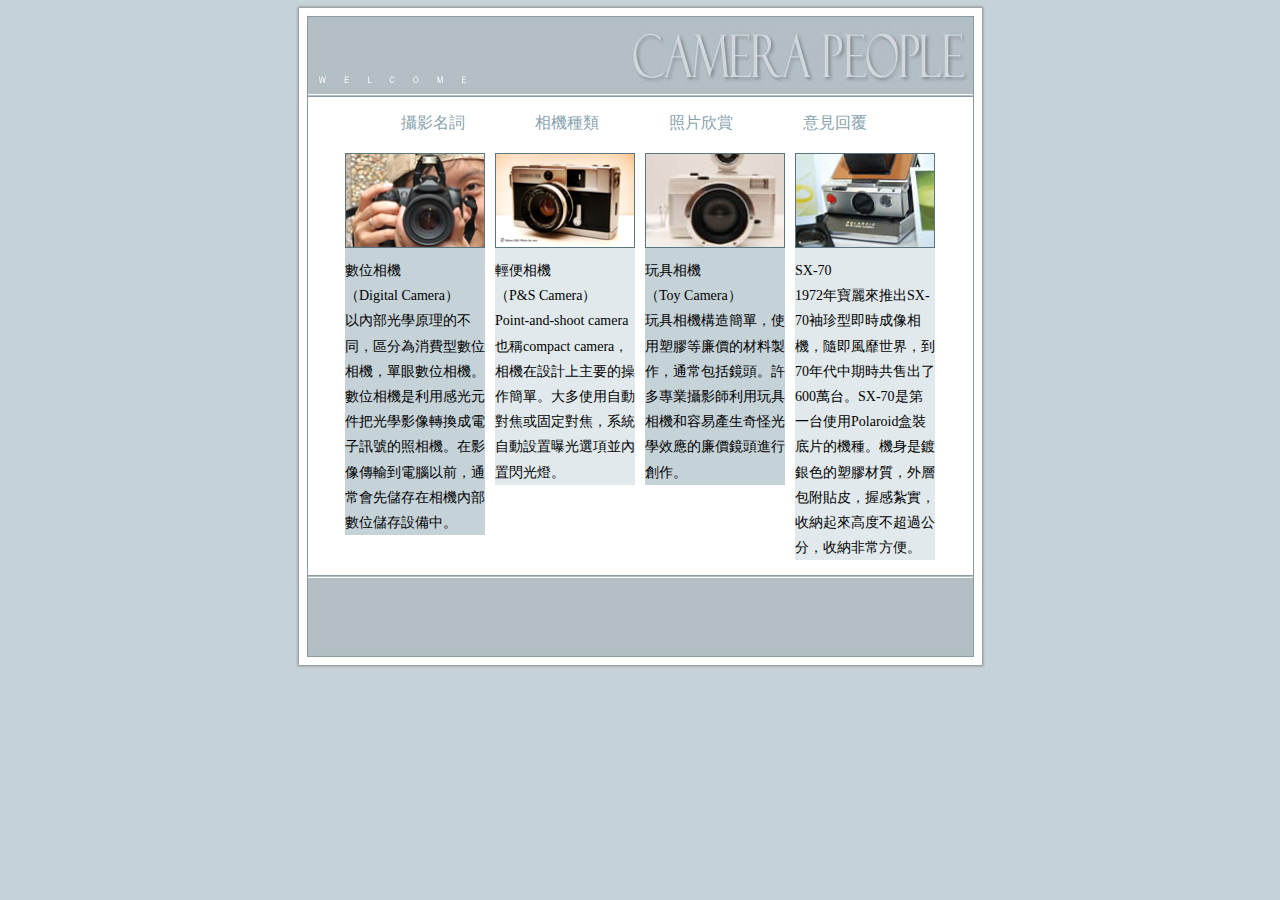
<file: 204/camera-1.html>
<!DOCTYPE html PUBLIC "-//W3C//DTD XHTML 1.0 Transitional//EN" "http://www.w3.org/TR/xhtml1/DTD/xhtml1-transitional.dtd">
<html xmlns="http://www.w3.org/1999/xhtml">
<head>
<meta http-equiv="Content-Type" content="text/html; charset=utf-8" />
<title>CAMERA PEOPLE</title>
<link href="main.css" rel="stylesheet" type="text/css" />
</head>
<body style="background-color: #C5D2D8; margin-top: 0px; margin-bottom: 0px; margin-left: 0px; margin-right: 0px;">

<div id="header">
		
</div>
<div id="menu">
  <ul>
    <li><a href="index.html">攝影名詞</a></li>
    <li><a href="camera-1.html">相機種類</a></li>
    <li><a href="camera-2.html">照片欣賞</a></li>
    <li><a href="mailto:nneo@mail.csf.org">意見回覆</a></li>
  </ul>
</div>
<div id="content">
<div id="wrapper">
<div id="column1"><img src="images/C-d50.JPG" width="138" height="93" /><br />
數位相機<br />
（Digital Camera）<br />
以內部光學原理的不同，區分為消費型數位相機，單眼數位相機。數位相機是利用感光元件把光學影像轉換成電子訊號的照相機。在影像傳輸到電腦以前，通常會先儲存在相機內部數位儲存設備中。</div>
<div id="column2"><img src="images/C-pen eed.jpg" width="138" height="93" /><br />
  輕便相機<br />
  （P&amp;S Camera） <br />
 Point-and-shoot camera也稱compact camera，相機在設計上主要的操作簡單。大多使用自動對焦或固定對焦，系統自動設置曝光選項並內置閃光燈。</div>
<div id="column3"><img src="images/C-fisheye.jpg" width="138" height="93" /><br />
  玩具相機<br />
  （Toy Camera）<br />
  玩具相機構造簡單，使用塑膠等廉價的材料製作，通常包括鏡頭。許多專業攝影師利用玩具相機和容易產生奇怪光學效應的廉價鏡頭進行創作。 </div>
<div id="column4"><img src="images/C-sx70.jpg" width="138" height="93" /><br />
 SX-70<br />
  1972年寶麗來推出SX-70袖珍型即時成像相機，隨即風靡世界，到70年代中期時共售出了600萬台。SX-70是第一台使用Polaroid盒裝底片的機種。機身是鍍銀色的塑膠材質，外層包附貼皮，握感紮實，收納起來高度不超過公分，收納非常方便。 </div>
</div>
</div>
<div id="footer">

</div>

</body>
</html>
</file>
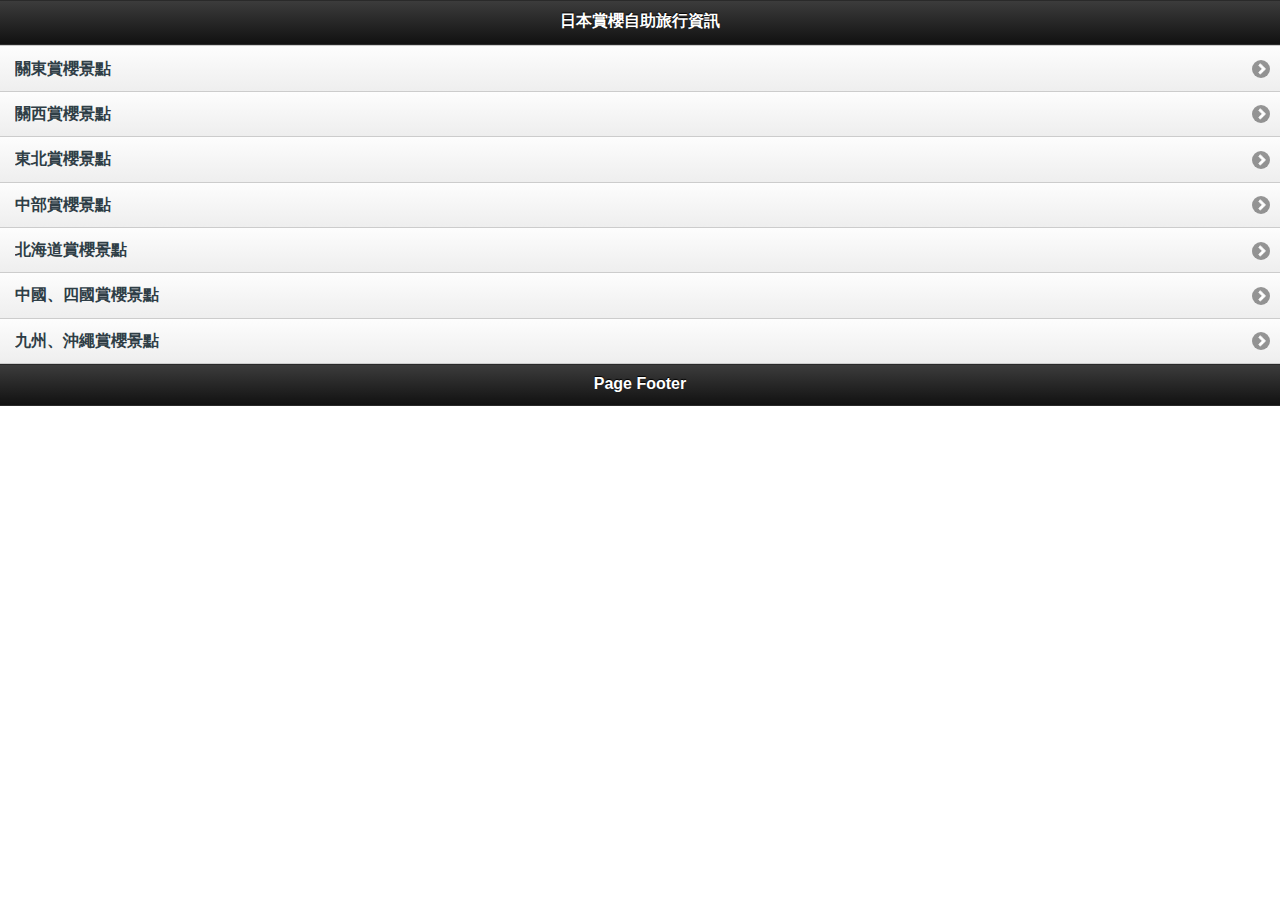
<file: 302-1/jquery_mobile.html>
<!DOCTYPE html> 
<html>
<head>
<meta charset="utf-8">
<title>日本賞櫻自助旅行資訊</title>
<script src="jquery-mobile/jquery-1.6.4.min.js" type="text/javascript"></script>
<link href="jquery-mobile/jquery.mobile-1.0a3.min.css" rel="stylesheet" type="text/css">
<script src="jquery-mobile/jquery.mobile-1.0a3.min.js" type="text/javascript"></script>
</head> 
<body> 

<div data-role="page" id="page">
	<div data-role="header">
		<h1>日本賞櫻自助旅行資訊</h1>
	</div>
	<div data-role="content">	
		<ul data-role="listview">
			<li><a href="#page2">關東賞櫻景點</a></li>
            <li><a href="#page3">關西賞櫻景點</a></li>
			<li><a href="#page4">東北賞櫻景點</a></li>
            <li><a href="#page4">中部賞櫻景點</a></li>
            <li><a href="#page4">北海道賞櫻景點</a></li>
            <li><a href="#page4">中國、四國賞櫻景點</a></li>
            <li><a href="#page4">九州、沖繩賞櫻景點</a></li>
		</ul>		
	</div>
	<div data-role="footer">
		<h4>Page Footer</h4>
	</div>
</div>

<div data-role="page" id="page2">
	<div data-role="header">
		<h1>Page Two</h1>
	</div>
	<div data-role="content">	
		Content		
	</div>
	<div data-role="footer">
		<h4>Page Footer</h4>
	</div>
</div>

<div data-role="page" id="page3">
	<div data-role="header">
		<h1>關西賞櫻景點</h1>
	</div>
	<div>
	  <ul data-role="list-divider">
	    <li data-role="list-divider">景點介紹 <a href="#"><br>
	    </a></li>
	    <li><a href="#"><img src="images/item1.jpg" width="370" height="370">清水寺</a></li>
	    <li><a href="#"><img src="images/item2.jpg" width="370" height="370">大阪城</a></li>
	    <li><a href="#"><img src="images/item3.jpg" width="370" height="370">金閣寺</a></li>
	    <li><a href="#"><img src="images/item4.jpg" width="370" height="370">圓山公園</a></li>
	    <li><a href="#"><img src="images/item5.jpg" width="370" height="370">哲學之道</a></li>
	    <li><a href="#"><img src="images/item6.jpg" width="370" height="370">造幣局</a></li>
      </ul>
	</div>
	<div data-role="footer">
		<h4>Page Footer</h4>
	</div>
</div>

<div data-role="page" id="page4">
	<div data-role="header">
		<h1>Page Four</h1>
	</div>
	<div data-role="content">	
		Content		
	</div>
	<div data-role="footer">
		<h4>Page Footer</h4>
	</div>
</div>

</body>
</html>
</file>
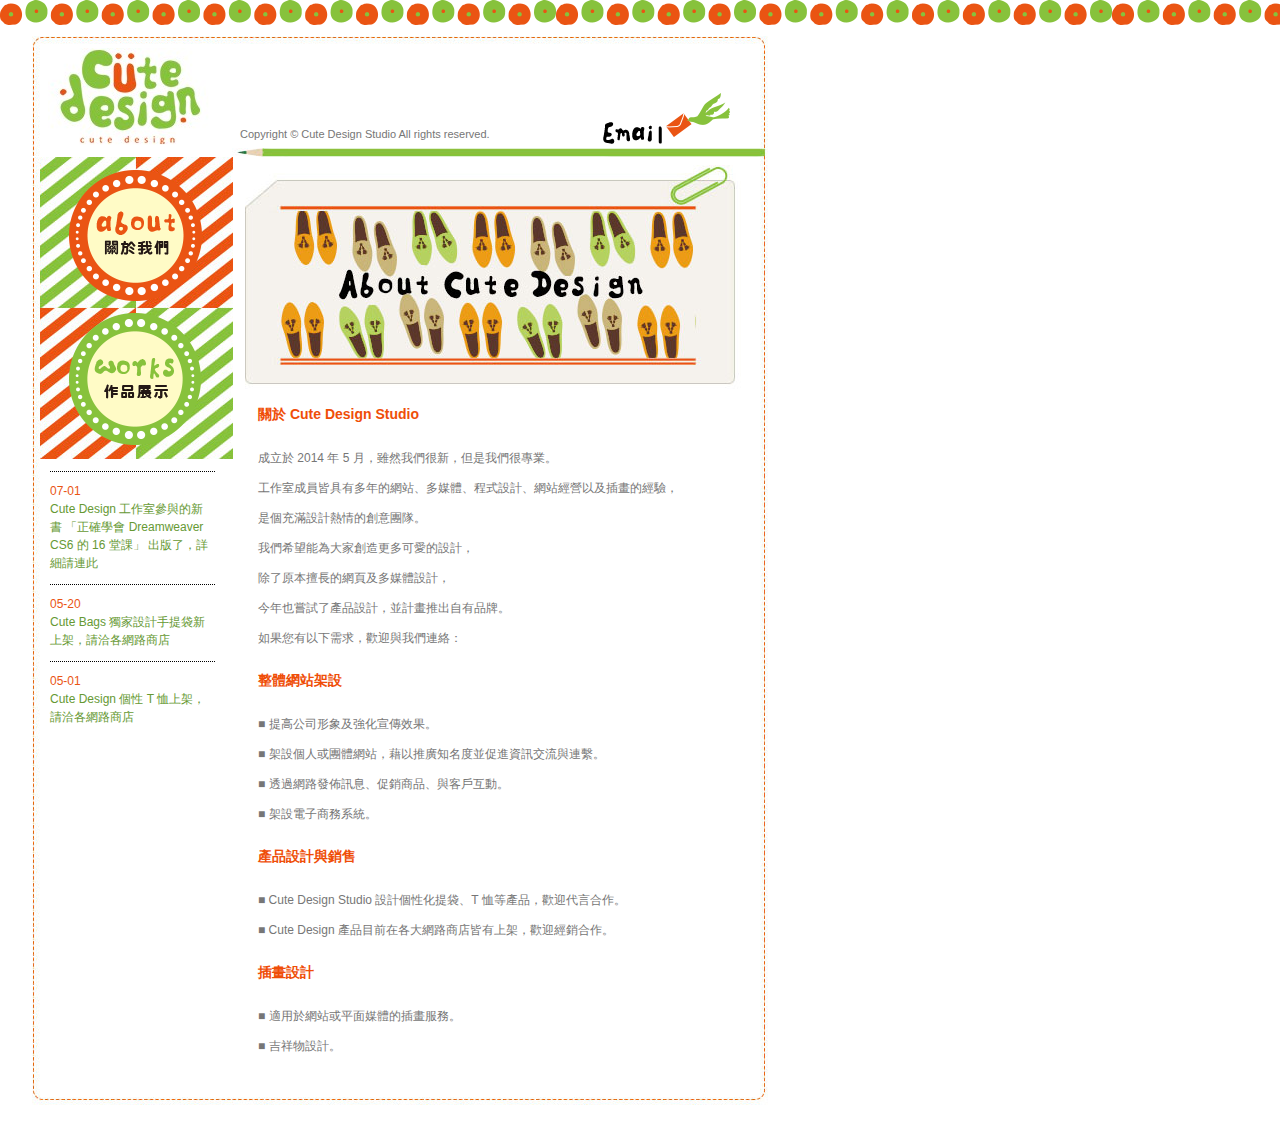
<file: Ch04/about.html>
<!DOCTYPE html PUBLIC "-//W3C//DTD XHTML 1.0 Transitional//EN" "http://www.w3.org/TR/xhtml1/DTD/xhtml1-transitional.dtd">
<html xmlns="http://www.w3.org/1999/xhtml">
<head>
<meta http-equiv="Content-Type" content="text/html; charset=utf-8" />
<title>Cute Design Studio</title>
<link href="website.css" rel="stylesheet" type="text/css" />
</head>

<body>
<div id="header"><a href="index.html"><img src="images/main_logo.jpg" alt="logo" width="167" height="101"class="headerLogo noborder transition" /></a><span class="headerCopy">Copyright © Cute Design Studio All rights reserved.</span><a href="mailto:service@flag.com.tw"><img src="images/email.png" alt="聯絡我們" width="150" height="51" class="email" /></a></div>
<div id="content">
  <div id="contentL">
    <div id="sidemenu"><a href="about.html"><img src="images/about_btn.png" alt="關於我們" width="162" height="144" class="noborder transition" /></a><a href="works.html"><img src="images/works_btn.png" alt="作品展示" width="162" height="144" class="noborder transition" /></a></div>
    <div id="listNew">
      <p><span class="date">07-01</span><br />
        <a href="http://www.flag.com.tw" target="_blank">Cute Design 工作室參與的新書 「正確學會 Dreamweaver CS6 的 16 堂課」 出版了，詳細請連此</a></p>
      <p><span class="date">05-20</span><br />
        <a href="works.html#bags">Cute Bags 獨家設計手提袋新上架，請洽各網路商店</a></p>
      <p><span class="date">05-01</span><br />
        <a href="works.html#tshirts">Cute Design 個性 T 恤上架，請洽各網路商店</a></p>
    </div>
  </div>
  <div id="contentR"><img src="images/titles_about.jpg" width="500" height="242" class="topPhoto" />
    <div id="contentMain">
      <p class="subtitle">關於 Cute Design Studio</p>
      <p> 成立於 2014 年 5 月，雖然我們很新，但是我們很專業。<br />
      工作室成員皆具有多年的網站、多媒體、程式設計、網站經營以及插畫的經驗，<br />
      是個充滿設計熱情的創意團隊。<br />
      我們希望能為大家創造更多可愛的設計，<br />
除了原本擅長的網頁及多媒體設計，<br />
今年也嘗試了產品設計，並計畫推出自有品牌。<br />
如果您有以下需求，歡迎與我們連絡：</p>
      <p class="subtitle">整體網站架設</p>
      <p> ■ 提高公司形象及強化宣傳效果。 <br />
        ■ 架設個人或團體網站，藉以推廣知名度並促進資訊交流與連繫。 <br />
        ■ 透過網路發佈訊息、促銷商品、與客戶互動。 <br />
        ■ 架設電子商務系統。      </p>
      <p class="subtitle">產品設計與銷售 </p>
      <p> ■ Cute Design Studio 設計個性化提袋、T 恤等產品，歡迎代言合作。<br />
        ■ Cute Design 產品目前在各大網路商店皆有上架，歡迎經銷合作。</p>
      <p class="subtitle">插畫設計</p>
      <p> ■ 適用於網站或平面媒體的插畫服務。 <br />
        ■ 吉祥物設計。<br />
      </p>
    </div>
  </div>
</div>
<div id="footer"></div>
</body>
</html>
</file>
<file: 204/main.css>
@charset "utf-8";
/* CSS Document */

#header {
	margin:0 auto;
	left:0px;
	top:0px;
	width:698px;
	height:103px;
	background-image:url(images/test_01.jpg);
}

#menu {
	margin:0 auto;
	left:0px;
	top:103px;
	width:698px;
	height:40px;
	background-image:url(images/test_02.jpg);
}

#content {
	margin:0 auto;
	left:0px;
	top:143px;
	width:698px;
	height:425px;
	background-image:url(images/test_03.jpg);
}

#footer {
	margin:0 auto;
	left:0px;
	top:568px;
	width:698px;
	height:107px;
	background-image:url(images/test_04.jpg);
}

#content p {
	margin: 0px 40px;
	padding: 5px 0px;
}

#wrapper {
	margin: 0px auto;
	width: 600px;
	line-height: 1.8em;
	font-size:14px;
}

img{
	border: 1px solid #597684;
	margin-bottom: 10px;
}

#photo1 {
	left: 0;
	top: 0px;
	width: 265px;
	height: 300px;
	background: url(images/Polaroid-all.jpg);
	float: left;
}
a:link {
	text-decoration: none;
}
a:link {
	color: #88A2AE;
	text-decoration: none;
}
a:visited {
	color: #88A2AE;
	text-decoration: none;
}
a:hover {
	color: #385058;
	text-decoration: underline;
}
a:active {
	text-decoration: none;
}
#menu ul {
	margin: 0px;
}
#menu li {
	float: left;
	margin-top: 10px;
	margin-left: 70px;
	list-style-type: none;
}
#column1 {
	background-color: #C5D2D8;
	display: inline;
	float: left;
	width: 140px;
	margin-top: 10px;
	margin-right: 5px;
	margin-bottom: 10px;
	margin-left: 5px;
}
#column2 {
	background-color: #E1E9EC;
	display: inline;
	float: left;
	width: 140px;
	margin-top: 10px;
	margin-right: 5px;
	margin-bottom: 10px;
	margin-left: 5px;
}
#column3 {
	background-color: #C5D2D8;
	display: inline;
	float: left;
	width: 140px;
	margin-top: 10px;
	margin-right: 5px;
	margin-bottom: 10px;
	margin-left: 5px;
}
#column4 {
	background-color: #E1E9EC;
	display: inline;
	float: left;
	width: 140px;
	margin-top: 10px;
	margin-right: 5px;
	margin-bottom: 10px;
	margin-left: 5px;
}
#photo4 {
	background-image: url(images/polaroid-all.jpg);
	background-position: right;
	float: left;
	height: 300px;
	width: 265px;
	position: relative;
	left: 20px;
	top: 0px;
}
</file>
<file: 206/boilerplate.css>
@charset "utf-8";
/*
/* 
 * HTML5 ✰ Boilerplate
 *
 * What follows is the result of much research on cross-browser styling. 
 * Credit left inline and big thanks to Nicolas Gallagher, Jonathan Neal,
 * Kroc Camen, and the H5BP dev community and team.
 *
 * Detailed information about this CSS: h5bp.com/css
 * 
 * Dreamweaver modifications:
 * 1. Commented out selection highlight
 * 2. Removed media queries section (we add our own in a separate file)
 *
 * ==|== normalize ==========================================================
 */


/* =============================================================================
   HTML5 display definitions
   ========================================================================== */

article, aside, details, figcaption, figure, footer, header, hgroup, nav, section { display: block; }
audio, canvas, video { display: inline-block; *display: inline; *zoom: 1; }
audio:not([controls]) { display: none; }
[hidden] { display: none; }

/* =============================================================================
   Base
   ========================================================================== */

/*
 * 1. Correct text resizing oddly in IE6/7 when body font-size is set using em units
 * 2. Force vertical scrollbar in non-IE
 * 3. Prevent iOS text size adjust on device orientation change, without disabling user zoom: h5bp.com/g
 */

html { font-size: 100%; overflow-y: scroll; -webkit-text-size-adjust: 100%; -ms-text-size-adjust: 100%; }

body { margin: 0; font-size: 13px; line-height: 1.231; }

body, button, input, select, textarea { font-family: sans-serif; color: #222; }

/* 
 * Remove text-shadow in selection highlight: h5bp.com/i
 * These selection declarations have to be separate
 * Also: hot pink! (or customize the background color to match your design)
 */

/* Dreamweaver: uncomment these if you do want to customize the selection highlight
 *::-moz-selection { background: #fe57a1; color: #fff; text-shadow: none; }
 *::selection { background: #fe57a1; color: #fff; text-shadow: none; }
 */

/* =============================================================================
   Links
   ========================================================================== */

a { color: #00e; }
a:visited { color: #551a8b; }
a:hover { color: #06e; }
a:focus { outline: thin dotted; }

/* Improve readability when focused and hovered in all browsers: h5bp.com/h */
a:hover, a:active { outline: 0; }


/* =============================================================================
   Typography
   ========================================================================== */

abbr[title] { border-bottom: 1px dotted; }

b, strong { font-weight: bold; }

blockquote { margin: 1em 40px; }

dfn { font-style: italic; }

hr { display: block; height: 1px; border: 0; border-top: 1px solid #ccc; margin: 1em 0; padding: 0; }

ins { background: #ff9; color: #000; text-decoration: none; }

mark { background: #ff0; color: #000; font-style: italic; font-weight: bold; }

/* Redeclare monospace font family: h5bp.com/j */
pre, code, kbd, samp { font-family: monospace, monospace; _font-family: 'courier new', monospace; font-size: 1em; }

/* Improve readability of pre-formatted text in all browsers */
pre { white-space: pre; white-space: pre-wrap; word-wrap: break-word; }

q { quotes: none; }
q:before, q:after { content: ""; content: none; }

small { font-size: 85%; }

/* Position subscript and superscript content without affecting line-height: h5bp.com/k */
sub, sup { font-size: 75%; line-height: 0; position: relative; vertical-align: baseline; }
sup { top: -0.5em; }
sub { bottom: -0.25em; }


/* =============================================================================
   Lists
   ========================================================================== */


dd { margin: 0 0 0 40px; }
nav ul, nav ol { list-style: none; list-style-image: none; margin: 0; padding: 0; }


/* =============================================================================
   Embedded content
   ========================================================================== */

/*
 * 1. Improve image quality when scaled in IE7: h5bp.com/d
 * 2. Remove the gap between images and borders on image containers: h5bp.com/e 
 */

img { border: 0; -ms-interpolation-mode: bicubic; vertical-align: middle; }

/*
 * Correct overflow not hidden in IE9 
 */

svg:not(:root) { overflow: hidden; }


/* =============================================================================
   Figures
   ========================================================================== */

figure { margin: 0; }


/* =============================================================================
   Forms
   ========================================================================== */

form { margin: 0; }
fieldset { border: 0; margin: 0; padding: 0; }

/* Indicate that 'label' will shift focus to the associated form element */
label { cursor: pointer; }

/* 
 * 1. Correct color not inheriting in IE6/7/8/9 
 * 2. Correct alignment displayed oddly in IE6/7 
 */

legend { border: 0; *margin-left: -7px; padding: 0; }

/*
 * 1. Correct font-size not inheriting in all browsers
 * 2. Remove margins in FF3/4 S5 Chrome
 * 3. Define consistent vertical alignment display in all browsers
 */

button, input, select, textarea { font-size: 100%; margin: 0; vertical-align: baseline; *vertical-align: middle; }

/*
 * 1. Define line-height as normal to match FF3/4 (set using !important in the UA stylesheet)
 * 2. Correct inner spacing displayed oddly in IE6/7
 */

button, input { line-height: normal; *overflow: visible; }

/*
 * Reintroduce inner spacing in 'table' to avoid overlap and whitespace issues in IE6/7
 */

table button, table input { *overflow: auto; }

/*
 * 1. Display hand cursor for clickable form elements
 * 2. Allow styling of clickable form elements in iOS
 */

button, input[type="button"], input[type="reset"], input[type="submit"] { cursor: pointer; -webkit-appearance: button; }

/*
 * Consistent box sizing and appearance
 */

input[type="checkbox"], input[type="radio"] { box-sizing: border-box; }
input[type="search"] { -webkit-appearance: textfield; -moz-box-sizing: content-box; -webkit-box-sizing: content-box; box-sizing: content-box; }
input[type="search"]::-webkit-search-decoration { -webkit-appearance: none; }

/* 
 * Remove inner padding and border in FF3/4: h5bp.com/l 
 */

button::-moz-focus-inner, input::-moz-focus-inner { border: 0; padding: 0; }

/* 
 * 1. Remove default vertical scrollbar in IE6/7/8/9 
 * 2. Allow only vertical resizing
 */

textarea { overflow: auto; vertical-align: top; resize: vertical; }

/* Colors for form validity */
input:valid, textarea:valid {  }
input:invalid, textarea:invalid { background-color: #f0dddd; }


/* =============================================================================
   Tables
   ========================================================================== */

table { border-collapse: collapse; border-spacing: 0; }
td { vertical-align: top; }


/* ==|== primary styles =====================================================
   Author: 
   ========================================================================== */
















/* ==|== non-semantic helper classes ========================================
   Please define your styles before this section.
   ========================================================================== */

/* For image replacement */
.ir { display: block; border: 0; text-indent: -999em; overflow: hidden; background-color: transparent; background-repeat: no-repeat; text-align: left; direction: ltr; }
.ir br { display: none; }

/* Hide from both screenreaders and browsers: h5bp.com/u */
.hidden { display: none !important; visibility: hidden; }

/* Hide only visually, but have it available for screenreaders: h5bp.com/v */
.visuallyhidden { border: 0; clip: rect(0 0 0 0); height: 1px; margin: -1px; overflow: hidden; padding: 0; position: absolute; width: 1px; }

/* Extends the .visuallyhidden class to allow the element to be focusable when navigated to via the keyboard: h5bp.com/p */
.visuallyhidden.focusable:active, .visuallyhidden.focusable:focus { clip: auto; height: auto; margin: 0; overflow: visible; position: static; width: auto; }

/* Hide visually and from screenreaders, but maintain layout */
.invisible { visibility: hidden; }

/* Contain floats: h5bp.com/q */ 
.clearfix:before, .clearfix:after { content: ""; display: table; }
.clearfix:after { clear: both; }
.clearfix { zoom: 1; }


/* ==|== print styles =======================================================
   Print styles.
   Inlined to avoid required HTTP connection: h5bp.com/r
   ========================================================================== */
 
 @media print {
  * { background: transparent !important; color: black !important; text-shadow: none !important; filter:none !important; -ms-filter: none !important; } /* Black prints faster: h5bp.com/s */
  a, a:visited { text-decoration: underline; }
  a[href]:after { content: " (" attr(href) ")"; }
  abbr[title]:after { content: " (" attr(title) ")"; }
  .ir a:after, a[href^="javascript:"]:after, a[href^="#"]:after { content: ""; }  /* Don't show links for images, or javascript/internal links */
  pre, blockquote { border: 1px solid #999; page-break-inside: avoid; }
  thead { display: table-header-group; } /* h5bp.com/t */
  tr, img { page-break-inside: avoid; }
  img { max-width: 100% !important; }
  @page { margin: 0.5cm; }
  p, h2, h3 { orphans: 3; widows: 3; }
  h2, h3 { page-break-after: avoid; }
}
</file>
<file: 206/main.css>
@charset "utf-8";
/* Simple fluid media
   Note: Fluid media requires that you remove the media's height and width attributes from the HTML
   http://www.alistapart.com/articles/fluid-images/ 
*/
img, object, embed, video {
	max-width: 100%;
}
/* IE 6 does not support max-width so default to width 100% */
.ie6 img {
	width:100%;
}

/*
	Dreamweaver Fluid Grid Properties
	----------------------------------
	dw-num-cols-mobile:		5;
	dw-num-cols-tablet:		8;
	dw-num-cols-desktop:	10;
	dw-gutter-percentage:	25;
	
	Inspiration from "Responsive Web Design" by Ethan Marcotte 
	http://www.alistapart.com/articles/responsive-web-design
	
	and Golden Grid System by Joni Korpi
	http://goldengridsystem.com/
*/

/* Mobile Layout: 480px and below. */

.gridContainer {
	margin-left: auto;
	margin-right: auto;
	width: 87.36%;
	padding-left: 1.82%;
	padding-right: 1.82%;
}
#LayoutDiv1 {
	clear: both;
	float: left;
	margin-left: 0;
	width: 100%;
	display: block;
	background: url(images/header480.jpg) center top no-repeat;
	height: 130px;
}
#LayoutDiv2 {
	clear: both;
	float: left;
	margin-left: 0;
	width: 100%;
	display: block;
}
#LayoutDiv3 {
	clear: none;
	float: left;
	margin-left: 4.1666%;
	width: 100%;
	display: block;
}
#LayoutDiv3 p {
	font-size:16px ;
	line-height:32px ;
	margin-top:20px ;
	color:#333 ;
	padding-right:20px ;
}
#LayoutDiv4 {
	clear: both;
	float: left;
	margin-left: 0;
	width: 100%;
	display: block;
}

/* Tablet Layout: 481px to 768px. Inherits styles from: Mobile Layout. */

@media only screen and (min-width: 481px) {
.gridContainer {
	width: 90.675%;
	padding-left: 1.1625%;
	padding-right: 1.1625%;
}
#LayoutDiv1 {
	clear: both;
	float: left;
	margin-left: 0;
	width: 100%;
	display: block;
	background: url(images/headermiddle.jpg) center top no-repeat;
	height: 270px;
}
#LayoutDiv2 {
	clear: both;
	float: left;
	margin-left: 0;
	width: 35.8974%;
	display: block;
}
#LayoutDiv3 {
	clear: none;
	float: left;
	margin-left: 2.5641%;
	width: 87.1794%;
	display: block;
}
#LayoutDiv3 p {
	font-size:16px ;
	line-height:32px ;
	margin-top:20px ;
	color:#333 ;
	padding-right:20px ;
}
#LayoutDiv4 {
	clear: both;
	float: left;
	margin-left: 0;
	width: 100%;
	display: block;
}
}

/* Desktop Layout: 769px to a max of 1232px.  Inherits styles from: Mobile Layout and Tablet Layout. */

@media only screen and (min-width: 769px) {
.gridContainer {
	width: 88.2%;
	max-width: 1232px;
	padding-left: 0.9%;
	padding-right: 0.9%;
	margin: auto;
}
#LayoutDiv1 {
	clear: both;
	float: left;
	margin-left: 0;
	width: 100%;
	display: block;
	background: url(images/headerbigger.jpg) center top no-repeat;
	height: 380px;
}
#LayoutDiv2 {
	clear: both;
	float: left;
	margin-left: 0;
	width: 28.5714%;
	display: block;
}
#LayoutDiv3 {
	clear: none;
	float: left;
	margin-left: 2.0408%;
	width: 69.3877%;
	display: block;
}
#LayoutDiv3 p {
	font-size:16px ;
	line-height:32px ;
	margin-top:20px ;
	color:#333 ;
	padding-right:20px ;
}
#LayoutDiv4 {
	clear: both;
	float: left;
	margin-left: 0;
	width: 100%;
	display: block;
}
}
</file>
<file: 208/web.css>
@charset "utf-8";
#header {
	background-image: url(images/header.png);
	height: 49px;
	width: 766px;
	margin-right: auto;
	margin-left: auto;
}
#main {
	background-image: url(images/main.png);
	width: 766px;
	margin-right: auto;
	margin-left: auto;
}
#footer {
	background-image: url(images/footer.png);
	height: 68px;
	width: 766px;
	margin-right: auto;
	margin-left: auto;
}
#mainL {
	float: left;
	width: 173px;
	margin-right: 7px;
	margin-left: 23px;
}
#mainR {
	width: 537px;
	margin-left: 203px;
}
#banner {
	margin-bottom: 5px;
}
ul {
	margin: 0px;
	padding: 0px;
	list-style-type: none;
}
li a {
	line-height: 25px;
	color: #FFF;
	text-decoration: none;
	background-image: url(images/button.png);
	text-indent: 30px;
	display: block;
	height: 25px;
	width: 173px;
}
li a:hover {
	color: #666;
	background-image: url(images/button.png);
	background-position: bottom;
}
body {
	font-family: "微軟正黑體"，" 標楷體"，" 新細明體";
	font-size: 14px;
	color: #666;
	background-image: url(images/bg.png);
	margin-top: 10px;
	margin-right: 0px;
	margin-bottom: 0px;
	margin-left: 0px;
}
</file>
<file: Ch08_ex/boilerplate.css>
@charset "utf-8";
/*
/* 
 * HTML5 ✰ 未定案模板
 *
 * 下列是眾多跨瀏覽器樣式研究的結果。 
 * 製作貢獻者謹列於行內，並誠摯感謝 Nicolas Gallagher、Jonathan Neal、
 * Kroc Camen，以及 H5BP 開發社群和小組。
 *
 * 此 CSS 的詳細資訊: h5bp.com/css
 * 
 * Dreamweaver 修改:
 * 1. 註解選取範圍標示
 * 2. 移除媒體查詢區段 (在個別檔案中新增我們的專屬區段)
 *
 * ==|== 標準化 ==========================================================
 */


/* =============================================================================
   HTML5 顯示定義
   ========================================================================== */

article, aside, details, figcaption, figure, footer, header, hgroup, nav, section { display: block; }
audio, canvas, video { display: inline-block; *display: inline; *zoom: 1; }
audio:not([controls]) { display: none; }
[hidden] { display: none; }

/* =============================================================================
   基底
   ========================================================================== */

/*
 * 1. 修正當內文字體大小設定為使用 em 單位時，IE6/7 中的文字異常調整大小的問題
 * 2. 強制在非 IE 中使用垂直捲軸
 * 3. 防止在裝置方向變更時調整 iOS 文字大小，而不需停用使用者縮放: h5bp.com/g
 */

html { font-size: 100%; overflow-y: scroll; -webkit-text-size-adjust: 100%; -ms-text-size-adjust: 100%; }

body { margin: 0; font-size: 13px; line-height: 1.231; }

body, button, input, select, textarea { font-family: sans-serif; color: #222; }

/* 
 * 移除選取範圍標示中的文字陰影: h5bp.com/i
 * 這些選取範圍宣告必須有所區別
 * 另外: 暗粉紅！(或自訂背景顏色以符合您的設計)
 */

/* Dreamweaver: 如果您想要自訂選取範圍標示，請將這些取消註解
 *::-moz-selection { background: #fe57a1; color: #fff; text-shadow: none; }
 *::selection { background: #fe57a1; color: #fff; text-shadow: none; }
 */

/* =============================================================================
   連結
   ========================================================================== */

a { color: #00e; }
a:visited { color: #551a8b; }
a:hover { color: #06e; }
a:focus { outline: thin dotted; }

/* 改善當停留並將焦點放在所有瀏覽器時的可讀性: h5bp.com/h */
a:hover, a:active { outline: 0; }


/* =============================================================================
   印刷樣式
   ========================================================================== */

abbr[title] { border-bottom: 1px dotted; }

b, strong { font-weight: bold; }

blockquote { margin: 1em 40px; }

dfn { font-style: italic; }

hr { display: block; height: 1px; border: 0; border-top: 1px solid #ccc; margin: 1em 0; padding: 0; }

ins { background: #ff9; color: #000; text-decoration: none; }

mark { background: #ff0; color: #000; font-style: italic; font-weight: bold; }

/* 重新宣告固定寬度字體系列: h5bp.com/j */
pre, code, kbd, samp { font-family: monospace, monospace; _font-family: 'courier new', monospace; font-size: 1em; }

/* 改善所有瀏覽器中預先格式化之文字的可讀性 */
pre { white-space: pre; white-space: pre-wrap; word-wrap: break-word; }

q { quotes: none; }
q:before, q:after { content: ""; content: none; }

small { font-size: 85%; }

/* 放置下標字和上標字內容，而不影響行高: h5bp.com/k */
sub, sup { font-size: 75%; line-height: 0; position: relative; vertical-align: baseline; }
sup { top: -0.5em; }
sub { bottom: -0.25em; }


/* =============================================================================
   清單
   ========================================================================== */

ul, ol { margin: 1em 0; padding: 0 0 0 40px; }
dd { margin: 0 0 0 40px; }
nav ul, nav ol { list-style: none; list-style-image: none; margin: 0; padding: 0; }


/* =============================================================================
   內嵌內容
   ========================================================================== */

/*
 * 1. 改善在 IE7 中縮放時的影像品質: h5bp.com/d
 * 2. 移除影像容器上影像與邊框之間的間隙: h5bp.com/e 
 */

img { border: 0; -ms-interpolation-mode: bicubic; vertical-align: middle; }

/*
 * 修正 IE9 中未隱藏的溢位 
 */

svg:not(:root) { overflow: hidden; }


/* =============================================================================
   圖表
   ========================================================================== */

figure { margin: 0; }


/* =============================================================================
   表單
   ========================================================================== */

form { margin: 0; }
fieldset { border: 0; margin: 0; padding: 0; }

/* 表示「label」會將焦點移至相關聯的表單元素 */
label { cursor: pointer; }

/* 
 * 1. 修正 IE6/7/8/9 中非繼承的顏色 
 * 2. 修正 IE6/7 中顯示異常的對齊 
 */

legend { border: 0; *margin-left: -7px; padding: 0; }

/*
 * 1. 修正所有瀏覽器中非繼承的字體大小
 * 2. 移除 FF3/4 S5 Chrome 中的邊界
 * 3. 在所有瀏覽器中定義一致的垂直對齊顯示
 */

button, input, select, textarea { font-size: 100%; margin: 0; vertical-align: baseline; *vertical-align: middle; }

/*
 * 1. 將行高定義為一般，以符合 FF3/4 (使用 UA 樣式表中的 !important 來設定)
 * 2. 修正 IE6/7 中顯示異常的內部間距
 */

button, input { line-height: normal; *overflow: visible; }

/*
 * 在「table」中重新加入內部間距，以避免 IE6/7 中的重疊和空白問題
 */

table button, table input { *overflow: auto; }

/*
 * 1. 顯示手掌游標，表示可點選的表單元素
 * 2. 允許 iOS 中可點選之表單元素的樣式
 */

button, input[type="button"], input[type="reset"], input[type="submit"] { cursor: pointer; -webkit-appearance: button; }

/*
 * 一致的方塊大小和外觀
 */

input[type="checkbox"], input[type="radio"] { box-sizing: border-box; }
input[type="search"] { -webkit-appearance: textfield; -moz-box-sizing: content-box; -webkit-box-sizing: content-box; box-sizing: content-box; }
input[type="search"]::-webkit-search-decoration { -webkit-appearance: none; }

/* 
 * 移除 FF3/4 中的內部內距和邊框: h5bp.com/l 
 */

button::-moz-focus-inner, input::-moz-focus-inner { border: 0; padding: 0; }

/* 
 * 1. 移除 IE6/7/8/9 中的預設垂直捲軸 
 * 2. 僅允許垂直調整大小
 */

textarea { overflow: auto; vertical-align: top; resize: vertical; }

/* 表單有效性的色彩 */
input:valid, textarea:valid {  }
input:invalid, textarea:invalid { background-color: #f0dddd; }


/* =============================================================================
   表格
   ========================================================================== */

table { border-collapse: collapse; border-spacing: 0; }
td { vertical-align: top; }


/* ==|== 主要樣式 =====================================================
   作者: 
   ========================================================================== */
















/* ==|== 非語意的 helper 類別 ========================================
   在進入此區段之前，請先定義您的樣式。
   ========================================================================== */

/* 用於影像取代 */
.ir { display: block; border: 0; text-indent: -999em; overflow: hidden; background-color: transparent; background-repeat: no-repeat; text-align: left; direction: ltr; }
.ir br { display: none; }

/* 同時在螢幕讀取器和瀏覽器中隱藏: h5bp.com/u */
.hidden { display: none !important; visibility: hidden; }

/* 僅垂直隱藏，但在螢幕讀取器中提供使用: h5bp.com/v */
.visuallyhidden { border: 0; clip: rect(0 0 0 0); height: 1px; margin: -1px; overflow: hidden; padding: 0; position: absolute; width: 1px; }

/* 擴充 .visuallyhidden 類別，以允許元素可在透過鍵盤瀏覽時取得焦點: h5bp.com/p */
.visuallyhidden.focusable:active, .visuallyhidden.focusable:focus { clip: auto; height: auto; margin: 0; overflow: visible; position: static; width: auto; }

/* 垂直隱藏且在螢幕讀取器中隱藏，但保留版面 */
.invisible { visibility: hidden; }

/* 包含浮動: h5bp.com/q */ 
.clearfix:before, .clearfix:after { content: ""; display: table; }
.clearfix:after { clear: both; }
.clearfix { zoom: 1; }


/* ==|== 列印樣式 =======================================================
   列印樣式。
   已內嵌，以避免必要的 HTTP 連線: h5bp.com/r
   ========================================================================== */
 
 @media print {
  * { background: transparent !important; color: black !important; text-shadow: none !important; filter:none !important; -ms-filter: none !important; } /* 黑色的列印速度更快: h5bp.com/s */
  a, a:visited { text-decoration: underline; }
  a[href]:after { content: " (" attr(href) ")"; }
  abbr[title]:after { content: " (" attr(title) ")"; }
  .ir a:after, a[href^="javascript:"]:after, a[href^="#"]:after { content: ""; }  /* 不要顯示影像的連結或 javascript/內部連結 */
  pre, blockquote { border: 1px solid #999; page-break-inside: avoid; }
  thead { display: table-header-group; } /* h5bp.com/t */
  tr, img { page-break-inside: avoid; }
  img { max-width: 100% !important; }
  @page { margin: 0.5cm; }
  p, h2, h3 { orphans: 3; widows: 3; }
  h2, h3 { page-break-after: avoid; }
}
.gridContainer.clearfix #header {
	background-image: url(images/headerimg.jpg);
	height: 124px;
}
.gridContainer.clearfix #mainimg {
	margin-bottom: 20px;
	border: 1px dotted #F6C;
}
.gridContainer.clearfix #content h1 {
	font-size: 20px;
	color: #F39;
	padding: 20px;
	margin-top: 0px;
	border-left-width: 20px;
	border-left-style: solid;
	border-left-color: #F39;
}
.gridContainer.clearfix #siderbar h2 {
	color: #FFF;
	background-color: #F69;
	padding-right: 1px;
	padding-left: 1px;
}
.gridContainer.clearfix #content h1 {
	font-size: 20px;
	color: #F39;
	padding: 20px;
	margin-top: 0px;
	border-left-width: 20px;
	border-left-style: solid;
	border-left-color: #F39;
}
.gridContainer.clearfix #siderbar {
	color: #FFF;
	background-color: #F69;
	padding-right: 1%;
	padding-left: 1%;
}
.gridContainer.clearfix #siderbar h2 {
	font-size: 14px;
	font-weight: bolder;
	margin-top: 20px;
	margin-bottom: 5px;
	margin-left: 0px;
	border-bottom-width: 1px;
	border-bottom-style: solid;
	border-bottom-color: #FFF;
}
.gridContainer.clearfix #footer {
	font-size: 11px;
	color: #F69;
	border-top-width: 1px;
	border-top-style: solid;
	border-top-color: #F69;
}
</file>
<file: Ch08_ex/kissbaby.css>
@charset "utf-8";
/* 簡單流變媒體
   注意: 流變媒體要求您必須移除 HTML 中媒體的高度和寬度屬性
   http://www.alistapart.com/articles/fluid-images/ 
*/
img, object, embed, video {
	max-width: 100%;
}
/* IE 6 不支援最大寬度，因此寬度預設為 100% */
.ie6 img {
	width:100%;
}

/*
	Dreamweaver 流變格線屬性
	----------------------------------
	dw-num-cols-mobile:		5;
	dw-num-cols-tablet:		8;
	dw-num-cols-desktop:	10;
	dw-gutter-percentage:	25;
	
	靈感來自於 Ethan Marcotte 的「具回應功能的網頁設計」 
	http://www.alistapart.com/articles/responsive-web-design
	
	以及 Joni Korpi 的「黃金格線系統」
	http://goldengridsystem.com/
*/

/* 行動版面: 480px 以下。 */

.gridContainer {
	margin-left: auto;
	margin-right: auto;
	width: 87.36%;
	padding-left: 1.82%;
	padding-right: 1.82%;
}
#LayoutDiv1 {
	clear: both;
	float: left;
	margin-left: 0;
	width: 100%;
	display: block;
}
#header {
	clear: both;
	float: left;
	margin-left: 0;
	width: 100%;
	display: block;
}
#mainimg {
	clear: both;
	float: left;
	margin-left: 0;
	width: 100%;
	display: block;
}
#content {
	clear: both;
	float: left;
	margin-left: 0;
	width: 100%;
	display: block;
}
#siderbar {
	clear: both;
	float: left;
	margin-left: 0;
	width: 100%;
	display: block;
}
#footer {
	clear: both;
	float: left;
	margin-left: 0;
	width: 100%;
	display: block;
}

/* 表格版面: 481px 到 768px。樣式繼承自: 行動版面。 */

@media only screen and (min-width: 481px) {
.gridContainer {
	width: 90.675%;
	padding-left: 1.1625%;
	padding-right: 1.1625%;
}
#LayoutDiv1 {
	clear: both;
	float: left;
	margin-left: 0;
	width: 100%;
	display: block;
}
#header {
	clear: both;
	float: left;
	margin-left: 0;
	width: 100%;
	display: block;
}
#mainimg {
	clear: both;
	float: left;
	margin-left: 0;
	width: 100%;
	display: block;
}
#content {
	clear: both;
	float: left;
	margin-left: 0;
	width: 60%;
	display: block;
}
#siderbar {
	clear: none;
	float: right;
	margin-left: 0;
	width: 35%;
	display: block;
}
#footer {
	clear: both;
	float: left;
	margin-left: 0;
	width: 100%;
	display: block;
}
}

/* 桌面版面: 769px 到最大 1232px。樣式繼承自: 行動版面和表格版面。 */

@media only screen and (min-width: 769px) {
.gridContainer {
	width: 88.2%;
	max-width: 950px;
	padding-left: 0.9%;
	padding-right: 0.9%;
	margin: auto;
}
#LayoutDiv1 {
	clear: both;
	float: left;
	margin-left: 0;
	width: 100%;
	display: block;
}
#header {
	clear: both;
	float: left;
	margin-left: 0;
	width: 100%;
	display: block;
}
#mainimg {
	clear: both;
	float: left;
	margin-left: 0;
	width: 100%;
	display: block;
}
#content {
	clear: both;
	float: left;
	margin-left: 0;
	width: 65%;
	display: block;
}
#siderbar {
	clear: none;
	float: right;
	margin-left: 0;
	width: 30%;
	display: block;
}
#footer {
	clear: both;
	float: left;
	margin-left: 0;
	width: 100%;
	display: block;
}
}
</file>
<file: Ch04/website.css>
#header {
	background-image: url(images/header_bg.jpg);
	background-repeat: no-repeat;
	height: 129px;
	width: 800px;
}
#content {
	background-image: url(images/content_bg.jpg);
	background-repeat: repeat-y;
	width: 800px;
	float: left;
}
body {
	font-family: Arial, Helvetica, sans-serif;
	font-size: 12px;
	color: #767676;
	background-image: url(images/cute_design_bg.png);
	background-repeat: repeat-x;
	margin-top: 28px;
	margin-right: 0px;
	margin-bottom: 0px;
	margin-left: 0px;
}

#footer {
	background-image: url(images/footer_bg.jpg);
	background-repeat: no-repeat;
	height: 52px;
	width: 800px;
	clear: left;
}
#contentL {
	float: left;
	width: 245px;
}
#contentR {
	margin-left: 245px;
}
#listNew {
	line-height: 1.5em;
	margin-right: 30px;
	margin-left: 50px;
}
#contentMain {
	margin-right: 55px;
	margin-left: 13px;
	line-height: 2.5em;
}
#contentWorks {
	width: 507px;
	margin-left: 13px;
	margin-top: 20px;
	font-size: 11px;
}
#contentAbout {
	width: 480px;
	line-height: 2.5em;
	margin-left: 13px;
	margin-top: 20px;
}
.date {
	color: #EA5413;
}
a {
	color: #669933;
	text-decoration: none;
}
a:hover {
	text-decoration: underline;
	color: #ED601B;
}


#content #contentL #listNew p {
	border-top-width: 1px;
	border-top-style: dotted;
	border-top-color: #000;
	padding-top: 10px;
}
.headerLogo {
	float: left;
	margin-top: 20px;
	margin-left: 48px;
	border-top-style: none;
	border-right-style: none;
	border-bottom-style: none;
	border-left-style: none;
}
.headerCopy {
	float: left;
	margin-top: 100px;
	margin-left: 25px;
	font-size: 11px;
}
#sidemenu {
	background-image: url(images/menu_bg.jpg);
	height: 302px;
	width: 180px;
	margin-left: 40px;
	padding-left: 13px;
}

.worksPic {
	float: left;
}
.worksTitle {
	color: #E75411;
	font-size: 14px;
	margin-left: 200px;
	font-weight: bold;
}

.worksText {
	float: left;
	margin-left: 15px;
	margin-top: 10px;
	width: 280px;
}
.works {
	width: 487px;
	padding: 15px 20px 20px 0;
	float: left;
}
.noborder {
	border-top-style: none;
	border-right-style: none;
	border-bottom-style: none;
	border-left-style: none;
}
.transition {
	-webkit-transition: all 1s ease 0s;
	-moz-transition: all 1s ease 0s;
	-ms-transition: all 1s ease 0s;
	-o-transition: all 1s ease 0s;
	transition: all 1s ease 0s;
}
.transition:hover {
	-webkit-opacity: 0.5;
	-moz-opacity: 0.5;
	opacity: 0.5;
}
.subtitle {
	font-size: 14px;
	color: #EF4E08;
	font-weight: bold;
	margin-top: 0px;
}
.email {
	margin-top: 65px;
	margin-left: 100px;
}
</file>
